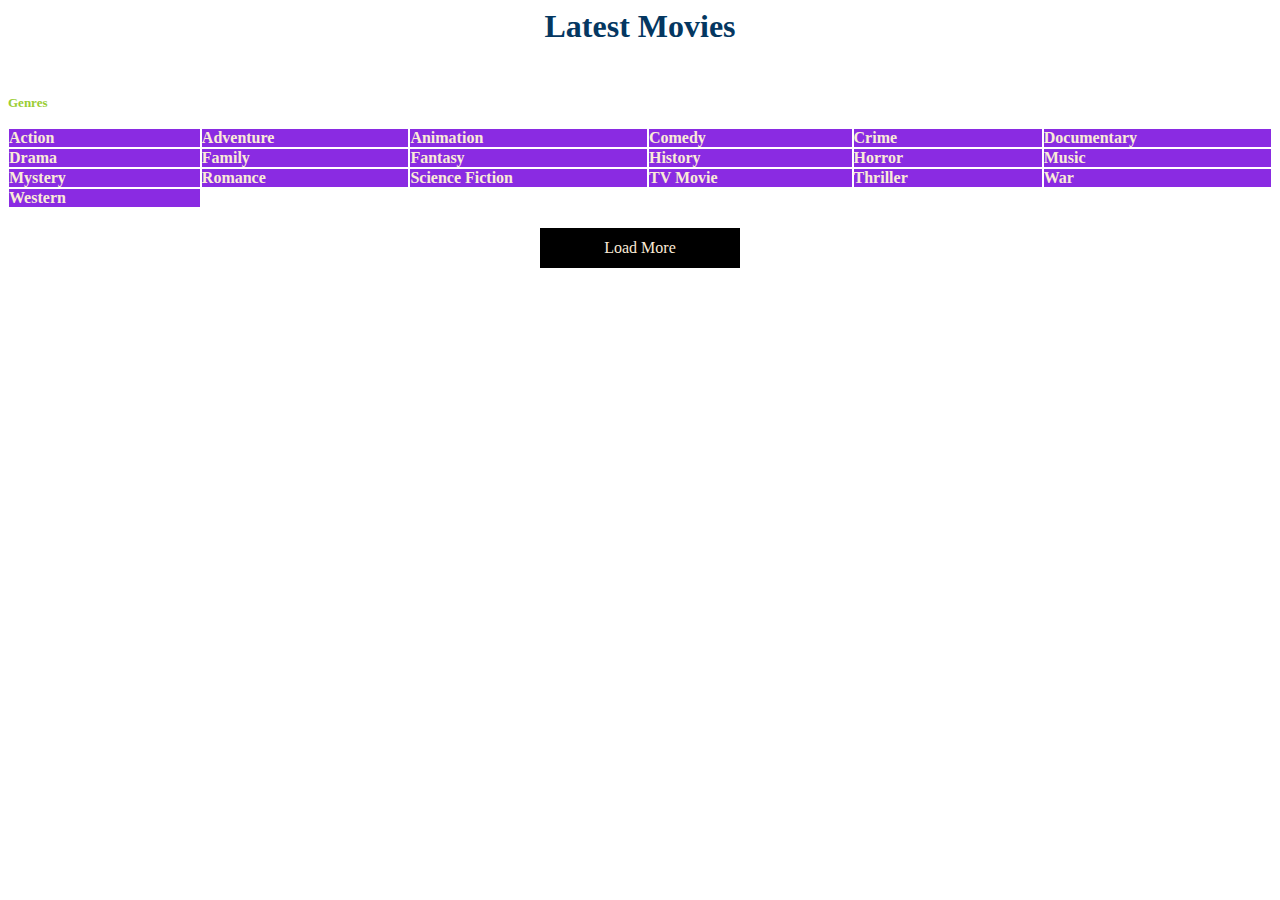
<file: Cyberlabs project/links/latestmovies.html>
<!DOCTYPE html>
<html lang="en">

<head>
    <meta charset="UTF-8">
    <meta name="viewport" content="width=device-width, initial-scale=1.0">
    <title>Latest Movies</title>
</head>
<link href="https://cdn.jsdelivr.net/npm/bootstrap@5.3.2/dist/css/bootstrap.min.css" rel="stylesheet"
    integrity="sha384-T3c6CoIi6uLrA9TneNEoa7RxnatzjcDSCmG1MXxSR1GAsXEV/Dwwykc2MPK8M2HN" crossorigin="anonymous">
<script src="https://cdn.jsdelivr.net/npm/bootstrap@5.3.2/dist/js/bootstrap.bundle.min.js"
    integrity="sha384-C6RzsynM9kWDrMNeT87bh95OGNyZPhcTNXj1NW7RuBCsyN/o0jlpcV8Qyq46cDfL"
    crossorigin="anonymous"></script>
<style>
    body {
        overflow-x: hidden;
    }

    .upcomingmoviescontainer {
        display: flex;
        justify-content: center;
        margin-bottom: 50px;
    }

    .upcomingmoviescontainer h2 {
        margin: 0;
        padding: 0;
        color: rgb(4, 55, 97);
        font-size: xx-large;
        font-weight: bold;
        font-family: Georgia, 'Times New Roman', Times, serif;
    }

    #upcomingmovieslist {
        margin: 0;
        padding: 0;
        display: grid;
        justify-content: space-between;
        grid-gap: 50px 10px;
        grid-template-columns: auto auto auto auto;
        height: inherit;
        width: 100vw;

    }

    .col-md-2-mb-2 {
        width: auto;
        display: flex;
        justify-content: space-between;
        font-size: larger;
        font-weight: bold;


    }

    .col-md-2-mb-2 .card {
        border: 3px solid beige;
        border-radius: 10px;
        box-shadow: 10px;
    }

    .card img {
        width: 280px;
    }

    /* .card-name {
        font-size: large;
        font-family: 'Franklin Gothic Medium', 'Arial Narrow', Arial, sans-serif;
    } */

    .card-body {
        max-height: 100%;
    }

    .card .card-body {
        background-color: rgb(4, 55, 97);
        color: white;
    }

    .card-modalcastdetails {
        display: flex;
        flex-direction: column;
        justify-content: center;
        align-items: center;

    }

    .card-castdetailsimage img {
        transform: translateX(100px);
        width: 30%;
        margin: 20px;
    }

    #modalopenbtn {
        cursor: pointer;
    }

    /* .card-body:hover .card-releasedate {
        background-color: #4192d8;
        font-style: italic;
        font-weight: bold;
        font-size: large;
        max-height: 100%;
        display: initial;
        transform: translateY(-100%);
        left: 0;
        animation: overview 0.3s linear;
    }

    @keyframes overview {
        0% {
            transform: translateY(-80%);
        }

        50% {
            transform: translateY(-90%);
        }

        100% {
            transform: translateY(-100%);
        }


    } */
    .card-title {
        font-weight: bold;
        font-family: 'Trebuchet MS', 'Lucida Sans Unicode', 'Lucida Grande', 'Lucida Sans', Arial, sans-serif;
    }

    .card-releasedate,
    .card-text {
        font-weight: lighter;
        font-size: medium;
    }

    .pagination {
        display: flex;
        margin: 10px 30px;
        align-items: center;
        justify-content: center;

    }

    .loadmore {
        background-color: black;
        color: antiquewhite;
        cursor: pointer;
        width: 200px;
        height: 40px;
        display: flex;
        align-items: center;
        justify-content: center;
    }

    .col-md-3-mb-3 {
        width: inherit;
        background-color: blueviolet;
        color: antiquewhite;
        font-weight: bold;
        margin: 1px;
        cursor: pointer;
    }

    .genreloadmore {
        background-color: black;
        color: antiquewhite;
        cursor: pointer;
        width: 200px;
        height: 40px;
        display: flex;
        align-items: center;
        justify-content: center;
    }

    .genrepagination {
        display: none;
        margin: 10px 30px;
        align-items: center;
        justify-content: center;

    }

    .filters {

        height: 300px;
        color: aliceblue;
    }

    .releaseyearfilter {
        display: flex;
        margin-top: 20px;
        /* transform: translateX(50px); */
    }

    .releaseyearfilter button {
        border-radius: 15px;
        color: yellowgreen;
        font-size: small;
    }

    .search-btn {
        width: 200px;
    }

    .genresfilter {
        margin-bottom: 10px;

        flex-direction: row;
        margin-top: 20px;
        /* transform: translateX(450px) translateY(-65px); */
    }

    .genresfilter #genres {
        border-radius: 15px;
        color: yellowgreen;
        font-size: small;
    }

    #genreslist {
        display: grid;
        grid-template-columns: auto auto auto auto auto auto;

    }

    .highlight {
        background-color: red;
    }

    .user-ratingbtn {
        margin-top: 15px;
        margin-left: 160px;
        background-color: cadetblue;
    }

    .user-ratinginputbar {

        justify-content: center;
        align-items: center;
        display: none;

    }

    .user-ratinginputbar select {
        margin-top: 10px;
    }

    #ratingsubmit-btn {
        margin-top: 10px;

        width: 55px;
        height: 30px;
    }

    .user-watchlistbtn {
        margin-top: 15px;
        margin-left: 45px;
        background-color: cadetblue;


    }
    @media screen and (max-width:600px) {
        #upcomingmovieslist {
            display: grid;
            grid-template-columns: auto auto;
            justify-content: inherit;
            grid-gap: 0px;
            height: inherit;
            
        }

        .card {
            width: 130px;

        }

        .col-md-2-mb-2 #modalopenbtn img{
            width: 190px;
            display: flex;
            justify-content: flex-start;
            align-items: flex-start;
        }

        .card-body {
            width: 190px;
        }

        .card-rating {
            transform: translateY(-10vw);
        }

        .user-ratingbtn {
            transform: translateX(-9vh);
        }
        .user-watchlistbtn {
            transform: translateX(-3vh);
        }
        
        #genreslist {
            display: grid;
            grid-template-columns: auto auto auto auto auto ;
    
        }
    }
</style>

<body>
    <div class="upcomingmovies">
        <div class="upcomingmoviescontainer">
            <h2>Latest Movies</h2>
        </div>
        <div class="genresfilter">
            <div id="genres">
                <h4>Genres</h4>
                </button>
            </div>
            <div id="genreslist">

            </div>
        </div>
        <div id="upcomingmovieslist">

        </div>
    </div>

    <div class="pagination">
        <div class="loadmore" id="loadmore">Load More</div>
    </div>
    <div class="genrepagination">
        <div class="genreloadmore" id="genreloadmore">Load more</div>
    </div>


</body>
<script>
    let userid = localStorage.getItem("id");
    console.log(userid);
    var genreloadmore = document.querySelector(".genrepagination");
    const API_KEY = 'api_key=92b02f3c7b0e895f6fcff7dcb83fcaf4';
    const BASE_URL = 'https://api.themoviedb.org/3';
    const IMG_URL = "https://image.tmdb.org/t/p/w500";
    const URL = BASE_URL + "/movie/upcoming?" + API_KEY + "&page=" + Math.floor(Math.random() * 5 + 1);
    console.log(URL);
    const load = document.getElementById("loadmore");
    let modalCounter = 0;
    async function getmovielist(url) {
        let response = await fetch(url);
        let data = await response.json();
        console.log(data.results);
        if (data.results.length == 0) {
            document.getElementById("genreloadmore").style.visibility = "hidden";
        }
        else {
            document.getElementById("genreloadmore").style.visibility = "visible";
            var page = data.page;
            console.log(page);
            data.results.forEach(element => {
                modalCounter++;
                const cast_URL = `https://api.themoviedb.org/3/movie/${element.id}/credits?api_key=92b02f3c7b0e895f6fcff7dcb83fcaf4`;
                // const PERSONAL_URL = BASE_URL + `/person/${element.id}?` + API_KEY;
                //  async function moviedatalist(){
                //     let response = await fetch(PERSONAL_URL);
                //     let data2 = await response.json();
                //     console.log(data2);
                //     console.log(data2["birthday"]);
                var cardElement = document.createElement('div');
                cardElement.className = 'col-md-2-mb-2';
                cardElement.innerHTML = `
                <div class="card">
                    <div id="modalopenbtn" data-bs-toggle="modal" data-bs-target="#modal${modalCounter}">
                  <img src="${IMG_URL + element.poster_path}" class="card-img-top" alt="Card Image">
                  </button>  
                  <div class="card-body">
                    <h5 class="card-title">${element.title}</h5>
                    <h8 class="card-releasedate">Released On:${element.release_date}</h8>  
                              
                    <button type="button" id="${userid+element.title}watchlist" class="user-watchlistbtn">Add to Watchlist</button>  
           <button type="button" id="${userid+element.title}rating" class="user-ratingbtn">Add Rating</button>
           <div class="user-ratinginputbar" id="${userid+element.title}ratinginput">
           <select class="rating-input" id="${element.id}">
           <option disabled selected value="select">Enter Rating</option>
           <option value="1">1</option>
           <option value="2">2</option>
           <option value="3">3</option>
           <option value="4">4</option>
           <option value="5">5</option>
           <option value="6">6</option>
           <option value="7">7</option>
           <option value="8">8</option>
           <option value="9">9</option>
           <option value="10">10</option>
       </select>
           <button id="submit-btn${element.id}" class="btn btn-success">Enter</button>
           </div> 
           <div id="ratingresult${element.id}"></div>
                    </div>
                </div> `;
                document.getElementById("upcomingmovieslist").appendChild(cardElement);
                document.getElementById(`${userid+element.title}watchlist`).addEventListener("click", () => {
                    document.getElementById(`${userid+element.title}watchlist`).style.backgroundColor = 'green';
                    document.getElementById(`${userid+element.title}watchlist`).style.color = 'white';
                    document.getElementById(`${userid+element.title}watchlist`).innerText = 'Added to Watchlist';
                    localStorage.setItem(`${userid+element.title}-watchlist`, `${element.id}`);

                })
                if (parseInt(`${element.id}`) == parseInt(localStorage.getItem(`${userid+element.title}-watchlist`))) {
                    document.getElementById(`${userid+element.title}watchlist`).style.backgroundColor = 'green';
                    document.getElementById(`${userid+element.title}watchlist`).style.color = 'white';
                    document.getElementById(`${userid+element.title}watchlist`).innerText = 'Added to Watchlist';

                }


                document.getElementById(`${userid+element.title}rating`).addEventListener("click", () => {
                    console.log(`clicked ${element.title}`);
                    document.getElementById(`submit-btn${element.id}`).addEventListener("click", () => {
                        var storedRating = document.getElementById(`${element.id}`).value;
                        if (storedRating !== null & storedRating !== "select") {
                            console.log(storedRating);
                            localStorage.setItem(`${userid+element.title}-rating`, storedRating);
                            localStorage.setItem(`${userid+element.title}-ratingid`, `${element.id}`);
                            document.getElementById(`${userid+element.title}ratinginput`).style.display = "none";
                            document.getElementById(`${userid+element.title}rating`).style.width = '100px';
                            document.getElementById(`${userid+element.title}rating`).innerText = "Change Rating";
                          

                        }
                    })

                    document.getElementById(`${userid+element.title}ratinginput`).style.display = 'flex';
                })

                document.getElementById(`${userid+element.title}rating`).innerText = "Change Rating";
                const modal = document.createElement("div");
                modal.classList.add("modal", "fade");
                modal.id = `modal${modalCounter}`;
                modal.tabIndex = "-1";
                modal.role = "dialog";
                modal.setAttribute("aria-labelledby", `modal${modalCounter}Label`);
                modal.setAttribute("aria-hidden", "&true");
                modal.innerHTML = `
      <div class="modal-dialog" >
        <div class="modal-content">
          <div class="modal-header">
            <h5 class="modal-title" id="modal${modalCounter}Label">${element.title}</h5>
            
          </div>
          <div class="modal-body" id="modal${element.title}Label">     
            <img src="${IMG_URL + element.poster_path}" class="img-fluid" alt="Modal Image">
            
            
            <h8 class="card-modalreleasedate">Released On:${element.release_date}</h8> 
            <h5 class="card-modaltext">${element.overview}</h5>
            <h3>Cast Details:</h3>
          </div>
          <div class="modal-footer">
            <button type="button" class="btn btn-danger" data-bs-dismiss="modal">Close</button>
          </div>
        </div>
      </div>
    `;

                // Append modal to the body
                document.body.appendChild(modal);
                async function castdata() {
                    let response2 = await fetch(cast_URL);
                    let data2 = await response2.json();
                    console.log(data2.cast);
                    data2.cast.forEach(elem => {
                        var CastElement = document.createElement("div");
                        CastElement.classList = "card-modalcastdetails";
                        CastElement.innerHTML = `
          <div class="card">
          <div class="card-castdetailsimage">
          <img src="${IMG_URL + elem.profile_path}" class="img-fluid" alt="Modal Image">
          </div>
          <h6 class="card-castdetailstext"><b>${elem.name}</b> as ${elem.character}</h6> 
         </div>
           `
                        document.getElementById(`modal${element.title}Label`).appendChild(CastElement);

                    })
                }
                castdata()
            })
            load.addEventListener("click", () => {
                page += Math.floor(Math.random() * 5 + 1);
                let url = BASE_URL + "/movie/upcoming?" + API_KEY + "&page=" + `${page}`
                getmovielist(url);
                console.log(page);
            })
        }
    }
    getmovielist(URL)
    const genres = [
        {
            "id": 28,
            "name": "Action"
        },
        {
            "id": 12,
            "name": "Adventure"
        },
        {
            "id": 16,
            "name": "Animation"
        },
        {
            "id": 35,
            "name": "Comedy"
        },
        {
            "id": 80,
            "name": "Crime"
        },
        {
            "id": 99,
            "name": "Documentary"
        },
        {
            "id": 18,
            "name": "Drama"
        },
        {
            "id": 10751,
            "name": "Family"
        },
        {
            "id": 14,
            "name": "Fantasy"
        },
        {
            "id": 36,
            "name": "History"
        },
        {
            "id": 27,
            "name": "Horror"
        },
        {
            "id": 10402,
            "name": "Music"
        },
        {
            "id": 9648,
            "name": "Mystery"
        },
        {
            "id": 10749,
            "name": "Romance"
        },
        {
            "id": 878,
            "name": "Science Fiction"
        },
        {
            "id": 10770,
            "name": "TV Movie"
        },
        {
            "id": 53,
            "name": "Thriller"
        },
        {
            "id": 10752,
            "name": "War"
        },
        {
            "id": 37,
            "name": "Western"
        }

    ]
    var selectedGenre = []
    genres.forEach(genre => {
        var cardElement = document.createElement("div");
        cardElement.className = "col-md-3-mb-3";
        cardElement.id = genre.id;
        cardElement.innerText = genre.name;
        document.getElementById("genreslist").appendChild(cardElement);


        cardElement.addEventListener("click", () => {
            if (selectedGenre.length == 0) {
                selectedGenre.push(genre.id);
            }
            else {
                if (selectedGenre.includes(genre.id)) {
                    selectedGenre.forEach((id, idx) => {
                        if (id == genre.id) {
                            selectedGenre.splice(idx, 1);
                        }
                    })
                }
                else {
                    selectedGenre.push(genre.id);
                }
            }
            console.log(selectedGenre);
            const GENRE_URL = BASE_URL + "/discover/movie?sort_by=popularity.desc&" + "with_genres=" + encodeURI(selectedGenre.join(",")) + "&" + API_KEY + "&" + "page=1";
            highlight()
            console.log(GENRE_URL);
            console.log(selectedGenre);
            var cardmovies = document.getElementsByClassName("col-md-2-mb-2");
            var Arr = Array.from(cardmovies);
            Arr.forEach(function (container) {
                container.remove();
            })
            let page = GENRE_URL.split("&page=");
            let a = page[0];
            let b = parseInt(page[1]);
            console.log(a);
            console.log(b);
            getmovielist(GENRE_URL);
            document.querySelector(".pagination").remove("loadmore");
            document.querySelector(".genrepagination").style.display = "flex";
            //  document.querySelector(".pagination").classList.add("loadmore");
            genreloadmore.addEventListener("click", () => {
                b += 1;
                let Url = a + "&page=" + b;
                console.log(Url)
                getmovielist(Url);
                console.log(page);
            })

        })
        document.getElementById("genreslist").appendChild(cardElement);
    });
    function highlight() {
        const tags = document.querySelectorAll(".col-md-3-mb-3");
        tags.forEach(tag => {
            tag.classList.remove("highlight");
        })
        if (selectedGenre.length != 0) {
            selectedGenre.forEach(id => {
                const highlightedtag = document.getElementById(id);
                highlightedtag.classList.add("highlight");
            })
        }
    }
</script>

</html>
</file>
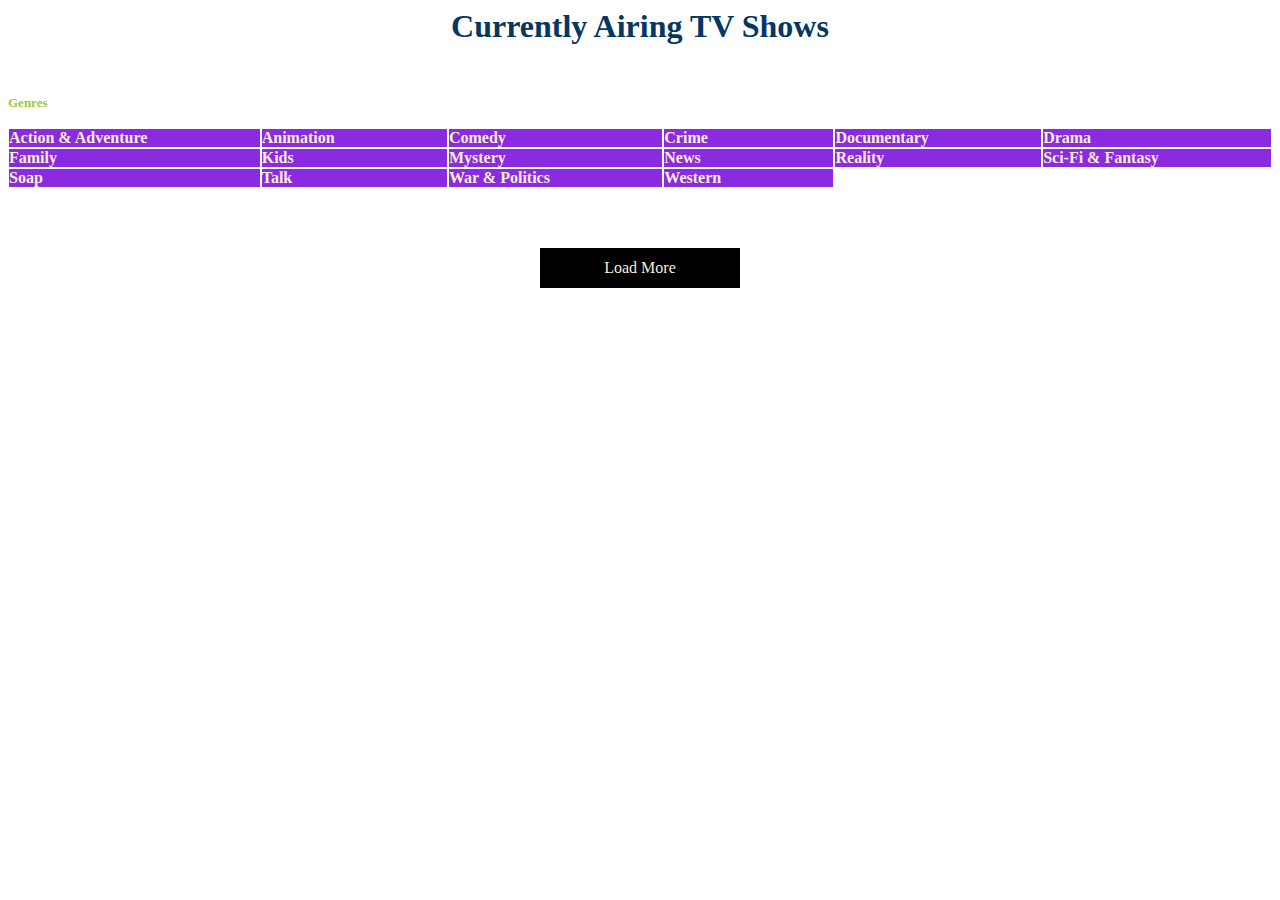
<file: Cyberlabs project/links/latesttvshows.html>
<!DOCTYPE html>
<html lang="en">

<head>
    <meta charset="UTF-8">
    <meta name="viewport" content="width=device-width, initial-scale=1.0">
    <title>Currently Airing TV Shows</title>
</head>
<link href="https://cdn.jsdelivr.net/npm/bootstrap@5.3.2/dist/css/bootstrap.min.css" rel="stylesheet"
    integrity="sha384-T3c6CoIi6uLrA9TneNEoa7RxnatzjcDSCmG1MXxSR1GAsXEV/Dwwykc2MPK8M2HN" crossorigin="anonymous">
<script src="https://cdn.jsdelivr.net/npm/bootstrap@5.3.2/dist/js/bootstrap.bundle.min.js"
    integrity="sha384-C6RzsynM9kWDrMNeT87bh95OGNyZPhcTNXj1NW7RuBCsyN/o0jlpcV8Qyq46cDfL"
    crossorigin="anonymous"></script>
<style>
    body {
        overflow-x: hidden;
    }

    .latesttvshowscontainer {
        display: flex;
        justify-content: center;
        margin-bottom: 50px;
    }

    .latesttvshowscontainer h2 {
        margin: 0;
        padding: 0;
        color: rgb(4, 55, 97);
        font-size: xx-large;
        font-weight: bold;
        font-family: Georgia, 'Times New Roman', Times, serif;
    }

    #latesttvshowslist {
        margin: 0;
        padding: 0;
        display: grid;
        justify-content: space-between;
        grid-gap: 50px 10px;
        grid-template-columns: auto auto auto auto;
        height: inherit;
        width: 100vw;

    }

    .col-md-2-mb-2 {
        width: auto;
        display: flex;
        justify-content: space-between;
        font-size: larger;
        font-weight: bold;


    }

    .col-md-2-mb-2 .card {
        border: 3px solid beige;
        border-radius: 10px;
        box-shadow: 10px;
    }

    .card img {
        width: 280px;
    }

    .card-name {
        font-size: large;
        font-family: 'Franklin Gothic Medium', 'Arial Narrow', Arial, sans-serif;
    }

    .card-bodydetails {
        max-height: 100%;
        transform: translateY(0%);
        display: none;
        position: absolute;
        margin-top: 20px;
    }

    .card {
        background-color: rgb(4, 55, 97);
        color: white;
    }

    /* .card-body:hover .card-releasedate {
        background-color: #4192d8;
        font-style: italic;
        font-weight: bold;
        font-size: large;
        max-height: 100%;
        display: initial;
        transform: translateY(-100%);
        left: 0;
        animation: overview 0.3s linear;
    }

    @keyframes overview {
        0% {
            transform: translateY(-80%);
        }

        50% {
            transform: translateY(-90%);
        }

        100% {
            transform: translateY(-100%);
        }


    } */
    .card-modalcastdetails {
        display: flex;
        flex-direction: column;
        justify-content: center;
        align-items: center;

    }

    .card-castdetailsimage img {
        transform: translateX(100px);
        width: 30%;
        margin: 20px;
    }

    .card-title {
        font-weight: bold;
        font-family: 'Trebuchet MS', 'Lucida Sans Unicode', 'Lucida Grande', 'Lucida Sans', Arial, sans-serif;
    }

    .card-releasedate,
    .card-text {
        font-weight: lighter;
        font-size: medium;
    }

    .pagination {
        display: flex;
        margin: 10px 30px;
        align-items: center;
        justify-content: center;

    }

    .loadmore {
        background-color: black;
        color: antiquewhite;
        cursor: pointer;
        width: 200px;
        height: 40px;
        display: flex;
        align-items: center;
        justify-content: center;

    }

    .col-md-3-mb-3 {
        width: inherit;
        background-color: blueviolet;
        color: antiquewhite;
        font-weight: bold;
        margin: 1px;
        cursor: pointer;
    }

    .genreloadmore {
        background-color: black;
        color: antiquewhite;
        cursor: pointer;
        width: 200px;
        height: 40px;
        display: flex;
        align-items: center;
        justify-content: center;
    }

    .genrepagination {
        display: none;
        margin: 10px 30px;
        align-items: center;
        justify-content: center;

    }

    .filters {

        height: 300px;
        color: aliceblue;
    }

    .releaseyearfilter {
        display: flex;
        margin-top: 20px;
        /* transform: translateX(50px); */
    }

    .releaseyearfilter button {
        border-radius: 15px;
        color: yellowgreen;
        font-size: small;
    }

    .search-btn {
        width: 200px;
    }

    .genresfilter {
        flex-direction: row;
        margin-bottom: 50px;
        margin-top: 20px;
        /* transform: translateX(450px) translateY(-65px); */
    }

    .genresfilter #genres {
        border-radius: 15px;
        color: yellowgreen;
        font-size: small;
    }

    #genreslist {
        display: grid;
        grid-template-columns: auto auto auto auto auto auto;

    }

    .highlight {
        background-color: red;
    }

    .user-ratingbtn {
        margin-top: 15px;
        margin-left: 160px;
        background-color: cadetblue;
    }

    .user-ratinginputbar {

        justify-content: center;
        align-items: center;
        display: none;

    }

    .user-ratinginputbar select {
        margin-top: 10px;
    }

    #ratingsubmit-btn {
        margin-top: 10px;

        width: 55px;
        height: 30px;
    }

    .user-watchlistbtn {
        margin-top: 15px;
        margin-left: 45px;
        background-color: cadetblue;


    }

    #modalopenbtn {
        cursor: pointer;
    }

    @media screen and (max-width:600px) {
        #latesttvshowslist {
            display: grid;
            grid-template-columns: auto auto;
            justify-content: inherit;
            grid-gap: 0px;
            height: inherit;

        }

        .card {
            width: 195px;

        }

        .col-md-2-mb-2 #modalopenbtn img {
            width: 190px;
            display: flex;
            justify-content: flex-start;
            align-items: flex-start;
        }

        .card-body{
            width: 190px;
        }

        .card-rating {
            transform: translateY(-10vw);
        }

        .user-ratingbtn {
            transform: translateX(-9vh);
        }

        .user-watchlistbtn {
            transform: translateX(-3vh);
        }

        #genreslist {
            display: grid;
            grid-template-columns: auto auto auto auto auto;

        }
    }
</style>

<body>
    <div class="latesttvshows">
        <div class="latesttvshowscontainer">
            <h2>Currently Airing TV Shows</h2>
        </div>
        <div class="genresfilter">
            <div id="genres">
                <h4>Genres</h4>
                </button>
            </div>
            <div id="genreslist">

            </div>
        </div>
        <div id="latesttvshowslist">

        </div>
    </div>
    <div class="pagination">
        <div class="loadmore" id="loadmore">Load More</div>
    </div>
    <div class="genrepagination">
        <div class="genreloadmore" id="genreloadmore">Load more</div>
    </div>

</body>
<script>
    let userid = localStorage.getItem("id");
    console.log(userid);
    var genreloadmore = document.querySelector(".genrepagination");
    let modalCounter = 0;
    const API_KEY = 'api_key=92b02f3c7b0e895f6fcff7dcb83fcaf4';
    const BASE_URL = 'https://api.themoviedb.org/3';
    const IMG_URL = "https://image.tmdb.org/t/p/w500";
    const URL = BASE_URL + "/tv/on_the_air?" + API_KEY + "&page=" + Math.floor(Math.random() * 5 + 1);
    console.log(URL);
    const load = document.getElementById("loadmore");
    async function getmovielist(url) {
        let response = await fetch(url);
        let data = await response.json();
        console.log(data.results);
        if (data.results.length == 0) {
            document.getElementById("genreloadmore").style.visibility = "hidden";
        }
        else {
            document.getElementById("genreloadmore").style.visibility = "visible";
            var page = data.page;
            console.log(page);
            data.results.forEach(element => {
                const casttv_URL = `https://api.themoviedb.org/3/tv/${element.id}/credits?api_key=92b02f3c7b0e895f6fcff7dcb83fcaf4`;
                modalCounter++;
                // const PERSONAL_URL = BASE_URL + `/person/${element.id}?` + API_KEY;
                //  async function moviedatalist(){
                //     let response = await fetch(PERSONAL_URL);
                //     let data2 = await response.json();
                //     console.log(data2);
                //     console.log(data2["birthday"]);
                var cardElement = document.createElement('div');
                cardElement.className = 'col-md-2-mb-2';
                cardElement.innerHTML = `
                <div class="card">
                    <div id="modalopenbtn" data-bs-toggle="modal" data-bs-target="#modal${modalCounter}">
                  <img src="${IMG_URL + element.poster_path}" class="card-img-top" alt="Card Image">
                  </div>
                 <div class="card-body">
                     <h5 class="card-title">${element.name}</h5>
                     <h8 class="card-releasedate">First Episode:${element.first_air_date}</h8>  
           
           <button type="button" id="${userid + element.original_name}watchlist" class="user-watchlistbtn">Add to Watchlist</button> 
           <button type="button" id="${userid + element.original_name}rating" class="user-ratingbtn">Add Rating</button>
           <div class="user-ratinginputbar" id="${userid + element.original_name}ratinginput">
           <select class="rating-input" id="${element.id}">
           <option disabled selected value="select">Enter Rating</option>
           <option value="1">1</option>
           <option value="2">2</option>
           <option value="3">3</option>
           <option value="4">4</option>
           <option value="5">5</option>
           <option value="6">6</option>
           <option value="7">7</option>
           <option value="8">8</option>
           <option value="9">9</option>
           <option value="10">10</option>
       </select>
           <button id="submit-btn${element.id}" class="btn btn-success">Enter</button>
           </div> 
           <div id="ratingresult${element.id}"></div>
           
                 </div>
                </div> `;
                document.getElementById("latesttvshowslist").appendChild(cardElement);
                document.getElementById(`${userid + element.original_name}watchlist`).addEventListener("click", () => {
                    document.getElementById(`${userid + element.original_name}watchlist`).style.backgroundColor = 'green';
                    document.getElementById(`${userid + element.original_name}watchlist`).style.color = 'white';
                    document.getElementById(`${userid + element.original_name}watchlist`).innerText = 'Added to Watchlist';
                    localStorage.setItem(`${userid + element.original_name}-tvwatchlist`, `${element.id}`);

                })
                if (parseInt(`${element.id}`) == parseInt(localStorage.getItem(`${userid + element.original_name}-tvwatchlist`))) {
                    document.getElementById(`${userid + element.original_name}watchlist`).style.backgroundColor = 'green';
                    document.getElementById(`${userid + element.original_name}watchlist`).style.color = 'white';
                    document.getElementById(`${userid + element.original_name}watchlist`).innerText = 'Added to Watchlist';

                }
                document.getElementById(`${userid + element.original_name}rating`).addEventListener("click", () => {
                    console.log(`clicked ${element.original_name}`);
                    document.getElementById(`submit-btn${element.id}`).addEventListener("click", () => {
                        var storedRating = document.getElementById(`${element.id}`).value;
                        if (storedRating !== null & storedRating !== "select") {
                            console.log(storedRating);
                            localStorage.setItem(`${userid + element.original_name}-rating`, storedRating);
                            localStorage.setItem(`${userid + element.original_name}-ratingid`, `${element.id}`);
                            document.getElementById(`${userid + element.original_name}ratinginput`).style.display = "none";
                            document.getElementById(`${userid + element.original_name}rating`).style.width = '100px';
                            document.getElementById(`${userid + element.original_name}rating`).innerText = "Change Rating";


                        }
                    })
                    document.getElementById(`${userid + element.original_name}ratinginput`).style.display = 'flex';
                })
                document.getElementById(`${userid + element.original_name}rating`).innerText = "Change Rating";
                const modal = document.createElement("div");
                modal.classList.add("modal", "fade");
                modal.id = `modal${modalCounter}`;
                modal.tabIndex = "-1";
                modal.role = "dialog";
                modal.setAttribute("aria-labelledby", `modal${modalCounter}Label`);
                modal.setAttribute("aria-hidden", "&true");
                modal.innerHTML = `
      <div class="modal-dialog" >
        <div class="modal-content">
          <div class="modal-header">
            <h5 class="modal-title" id="modal${modalCounter}Label">${element.original_name}</h5>
          </div>
          <div class="modal-body" id="modal${element.original_name}Label">     
            <img src="${IMG_URL + element.poster_path}" class="img-fluid" alt="Modal Image">
            <h8 class="card-modalreleasedate">First Episode:${element.first_air_date}</h8> 
            <h5 class="card-modaltext">${element.overview}</h5>

          </div>
          <div class="modal-footer">
            <button type="button" class="btn btn-danger" data-bs-dismiss="modal">Close</button>
          </div>
        </div>
      </div>
    `;

                // Append modal to the body
                document.body.appendChild(modal);
                async function casttvdata() {
                    let response2 = await fetch(casttv_URL);
                    let data2 = await response2.json();
                    // console.log(data2.cast);
                    data2.cast.forEach(elem => {
                        var CastElement = document.createElement("div");
                        CastElement.classList = "card-modalcastdetails";
                        CastElement.innerHTML = `
          <div class="card-cast">
          <div class="card-castdetailsimage">
          <img src="${elem.profile_path ? IMG_URL + elem.profile_path : "../photos/No photo.jpg"}" class="img-fluid" alt="Modal Image">
          </div>
          <h6 class="card-castdetailstext"><b>${elem.name}</b> as ${elem.character}</h6> 
         </div>
           `
                        document.getElementById(`modal${element.original_name}Label`).appendChild(CastElement);

                    })

                }

                casttvdata()
            })
            load.addEventListener("click", () => {
                page += Math.floor(Math.random() * 5 + 1);
                let url = BASE_URL + "/tv/on_the_air?" + API_KEY + "&page=" + `${page}`
                getmovielist(url);
                console.log(page);
            })
        }
    }
    getmovielist(URL)
    const genres = [
        {
            "id": 10759,
            "name": "Action & Adventure"
        },
        {
            "id": 16,
            "name": "Animation"
        },
        {
            "id": 35,
            "name": "Comedy"
        },
        {
            "id": 80,
            "name": "Crime"
        },
        {
            "id": 99,
            "name": "Documentary"
        },
        {
            "id": 18,
            "name": "Drama"
        },
        {
            "id": 10751,
            "name": "Family"
        },
        {
            "id": 10762,
            "name": "Kids"
        },
        {
            "id": 9648,
            "name": "Mystery"
        },
        {
            "id": 10763,
            "name": "News"
        },
        {
            "id": 10764,
            "name": "Reality"
        },
        {
            "id": 10765,
            "name": "Sci-Fi & Fantasy"
        },
        {
            "id": 10766,
            "name": "Soap"
        },
        {
            "id": 10767,
            "name": "Talk"
        },
        {
            "id": 10768,
            "name": "War & Politics"
        },
        {
            "id": 37,
            "name": "Western"
        }
    ]
    var selectedGenre = []
    genres.forEach(genre => {
        var cardElement = document.createElement("div");
        cardElement.className = "col-md-3-mb-3";
        cardElement.id = genre.id;
        cardElement.innerText = genre.name;
        document.getElementById("genreslist").appendChild(cardElement);


        cardElement.addEventListener("click", () => {
            if (selectedGenre.length == 0) {
                selectedGenre.push(genre.id);
            }
            else {
                if (selectedGenre.includes(genre.id)) {
                    selectedGenre.forEach((id, idx) => {
                        if (id == genre.id) {
                            selectedGenre.splice(idx, 1);
                        }
                    })
                }
                else {
                    selectedGenre.push(genre.id);
                }
            }
            console.log(selectedGenre);
            const GENRE_URL = BASE_URL + "/discover/tv?sort_by=popularity.desc&" + "with_genres=" + encodeURI(selectedGenre.join(",")) + "&" + API_KEY + "&" + "page=1";
            highlight()
            console.log(GENRE_URL);
            console.log(selectedGenre);
            var cardmovies = document.getElementsByClassName("col-md-2-mb-2");
            var Arr = Array.from(cardmovies);
            Arr.forEach(function (container) {
                container.remove();
            })
            let page = GENRE_URL.split("&page=");
            let a = page[0];
            let b = parseInt(page[1]);
            console.log(a);
            console.log(b);
            getmovielist(GENRE_URL);
            document.querySelector(".pagination").remove("loadmore");
            document.querySelector(".genrepagination").style.display = "flex";
            //  document.querySelector(".pagination").classList.add("loadmore");
            genreloadmore.addEventListener("click", () => {
                b += 1;
                let Url = a + "&page=" + b;
                console.log(Url)
                getmovielist(Url);
                console.log(page);
            })

        })
        document.getElementById("genreslist").appendChild(cardElement);
    });
    function highlight() {
        const tags = document.querySelectorAll(".col-md-3-mb-3");
        tags.forEach(tag => {
            tag.classList.remove("highlight");
        })
        if (selectedGenre.length != 0) {
            selectedGenre.forEach(id => {
                const highlightedtag = document.getElementById(id);
                highlightedtag.classList.add("highlight");
            })
        }
    }

</script>

</html>
</file>
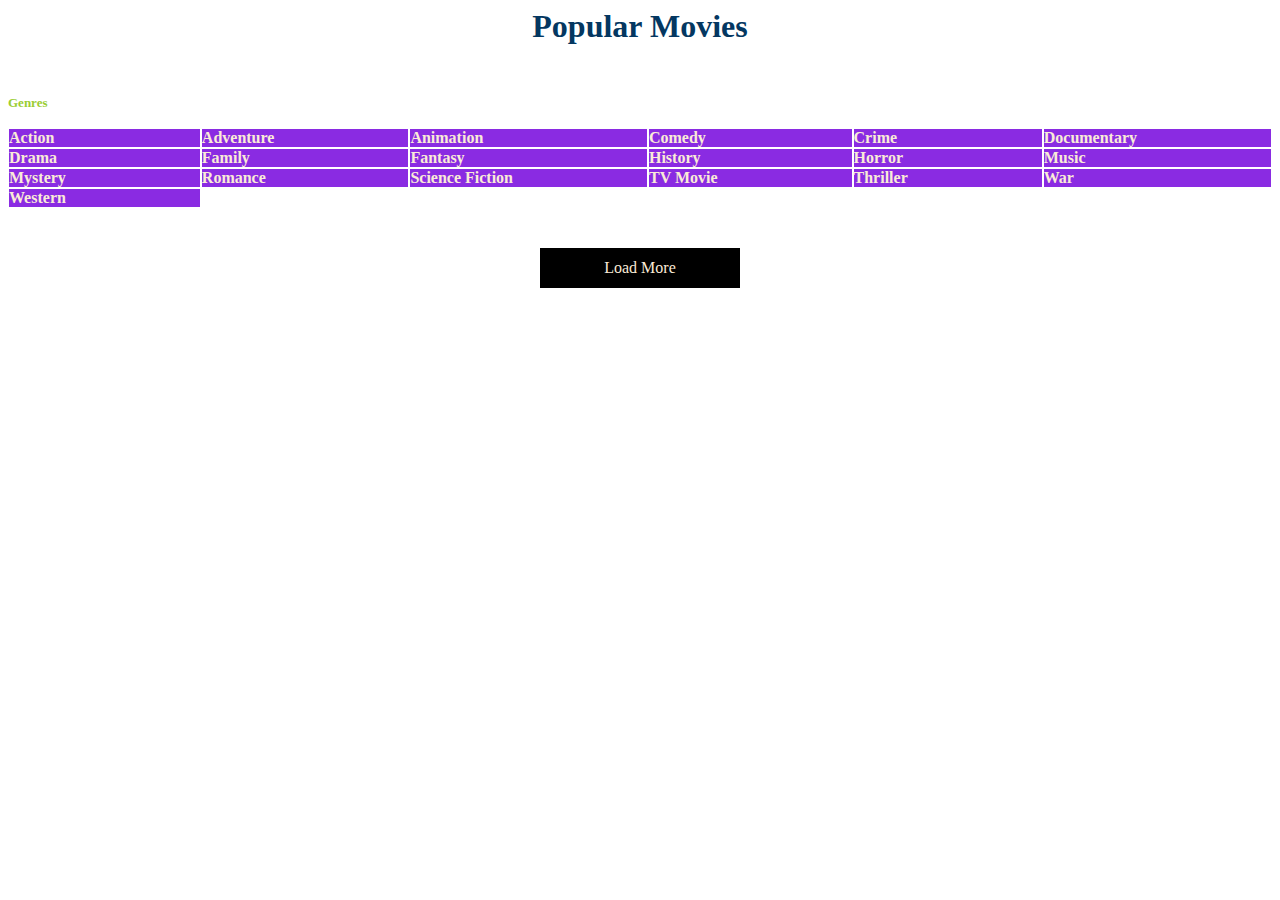
<file: Cyberlabs project/links/popularmovies.html>
<!DOCTYPE html>
<html lang="en">

<head>
    <meta charset="UTF-8">
    <meta name="viewport" content="width=device-width, initial-scale=1.0">
    <title>Popular Movies</title>
</head>
<link href="https://cdn.jsdelivr.net/npm/bootstrap@5.3.2/dist/css/bootstrap.min.css" rel="stylesheet"
    integrity="sha384-T3c6CoIi6uLrA9TneNEoa7RxnatzjcDSCmG1MXxSR1GAsXEV/Dwwykc2MPK8M2HN" crossorigin="anonymous">
<script src="https://cdn.jsdelivr.net/npm/bootstrap@5.3.2/dist/js/bootstrap.bundle.min.js"
    integrity="sha384-C6RzsynM9kWDrMNeT87bh95OGNyZPhcTNXj1NW7RuBCsyN/o0jlpcV8Qyq46cDfL"
    crossorigin="anonymous"></script>
<style>
    .user-ratingbtn {
        margin-top: 15px;
        margin-left: 160px;
        background-color: cadetblue;
    }

    .user-ratinginputbar {

        justify-content: center;
        align-items: center;
        display: none;

    }

    .user-ratinginputbar select {
        margin-top: 10px;
    }

    #ratingsubmit-btn {
        margin-top: 10px;

        width: 55px;
        height: 30px;
    }

    .user-watchlistbtn {
        margin-top: 15px;
        margin-left: 45px;
        background-color: cadetblue;
    }

    body {

        overflow-x: hidden;
    }

    .popularmoviescontainer {
        display: flex;
        justify-content: center;
        margin-bottom: 50px;
    }

    .popularmoviescontainer h2 {
        margin: 0;
        padding: 0;
        color: rgb(4, 55, 97);
        font-size: xx-large;
        font-weight: bold;
        font-family: Georgia, 'Times New Roman', Times, serif;
    }

    #popularmovieslist {
        display: grid;
        justify-content: space-between;
        grid-gap: 50px 10px;
        grid-template-columns: auto auto auto auto;
        height: inherit;
        width: 100vw;

    }

    .col-md-2-mb-2 {
        width: auto;
        display: flex;
        justify-content: space-between;
        font-size: larger;
        font-weight: bold;
        margin-top: 100px;

    }

    .col-md-2-mb-2 .card {
        border: 3px solid beige;
        border-radius: 10px;
        box-shadow: 10px;
    }

    .card img {
        width: 280px;
    }

    .card-name {
        font-size: large;
        font-family: 'Franklin Gothic Medium', 'Arial Narrow', Arial, sans-serif;
    }

    .card-bodydetails {
        max-height: 100%;
        transform: translateY(0%);
        display: none;
        position: absolute;
        margin-top: 20px;
    }

    .card .card-body {
        background-color: rgb(4, 55, 97);
        color: white;
    }
    .card-modalcastdetails {
        display: flex;
        flex-direction: column;
        justify-content: center;
        align-items: center;

    }

    .card-castdetailsimage img {
        transform: translateX(100px);
        width: 30%;
        margin: 20px;
    }

    .card-title {
        font-weight: bold;
        font-family: 'Trebuchet MS', 'Lucida Sans Unicode', 'Lucida Grande', 'Lucida Sans', Arial, sans-serif;
    }

    .card-releasedate,
    .card-text {
        font-weight: lighter;
        font-size: medium;
    }

    .pagination {
        display: flex;
        margin: 10px 30px;
        align-items: center;
        justify-content: center;

    }

    .genrepagination {
        display: none;
        margin: 10px 30px;
        align-items: center;
        justify-content: center;

    }

    .genreloadmore {
        background-color: black;
        color: antiquewhite;
        cursor: pointer;
        width: 200px;
        height: 40px;
        display: flex;
        align-items: center;
        justify-content: center;
    }

    .loadmore {
        background-color: black;
        color: antiquewhite;
        cursor: pointer;
        width: 200px;
        height: 40px;
        display: flex;
        align-items: center;
        justify-content: center;
    }

    .filters {

        height: 300px;
        color: aliceblue;
    }

    .releaseyearfilter {
        display: flex;
        margin-top: 20px;
        /* transform: translateX(50px); */
    }

    .releaseyearfilter button {
        border-radius: 15px;
        color: yellowgreen;
        font-size: small;
    }

    .search-btn {
        width: 200px;
    }

    .genresfilter {
        margin-bottom: 30px;

        flex-direction: row;
        margin-top: 20px;
        /* transform: translateX(450px) translateY(-65px); */
    }

    .genresfilter #genres {
        border-radius: 15px;
        color: yellowgreen;
        font-size: small;
    }

    #genreslist {
        display: grid;
        grid-template-columns: auto auto auto auto auto auto;

    }

    .col-md-3-mb-3 {
        width: inherit;
        background-color: blueviolet;
        color: antiquewhite;
        font-weight: bold;
        margin: 1px;
        cursor: pointer;
    }

    .highlight {
        background-color: red;
    }

    #modalopenbtn {
        cursor: pointer;
    }

    @media screen and (max-width:600px) {
        #popularmovieslist {
            display: grid;
            grid-template-columns: auto auto;
            justify-content: inherit;
            grid-gap: 0px;
            height: inherit;
            
        }

        .card {
            width: 130px;

        }

        .col-md-2-mb-2 #modalopenbtn img{
            width: 190px;
            display: flex;
            justify-content: flex-start;
            align-items: flex-start;
        }

        .card-body {
            width: 190px;
        }

        .card-rating {
            transform: translateY(-10vw);
        }

        .user-ratingbtn {
            transform: translateX(-9vh);
        }
        .user-watchlistbtn {
            transform: translateX(-3vh);
        }
        
        #genreslist {
            display: grid;
            grid-template-columns: auto auto auto auto auto ;
    
        }
    }
</style>

<body>
    <div class="popularmovies">
        <div class="popularmoviescontainer">
            <h2>Popular Movies</h2>
        </div>
    </div>
    <!-- <div class="filters">
        <div class="card">
            <h3>Filters</h3>
            <div class="filterscontainer">
                <div class="releaseyearfilter">
                    <button id="release" onclick="dropdown()">
                        <h4>Release Year</h4>
                    </button>
                    <div id="releaseyear" style="display: none;">
                        <input type="text" placeholder="Enter Release Year" id="searchinput">
                        <a href="../bar.html"> <button id="search-btn" class="btn btn-success"
                                onclick="search()">Search</button></a>
                        <div id="searchResults" style="display: none;"></div>
                    </div>
                </div>
            </div>
        </div>
    </div> -->
    <div class="genresfilter">
        <div id="genres">
            <h4>Genres</h4>
            </button>
        </div>
        <div id="genreslist">

        </div>
    </div>
    <div id="popularmovieslist">

    </div>
    <div class="pagination">
        <div class="loadmore" id="loadmore">Load More</div>
    </div>
    <div class="genrepagination">
        <div class="genreloadmore" id="genreloadmore">Load more</div>
    </div>


</body>
<script>
    let userid = localStorage.getItem("id");
    console.log(userid);
    var genreloadmore = document.querySelector(".genrepagination");
    function dropdown() {
        document.getElementById("releaseyear").style.display = "flex";
    }
    let modalCounter = 0;
    const API_KEY = 'api_key=92b02f3c7b0e895f6fcff7dcb83fcaf4';
    const BASE_URL = 'https://api.themoviedb.org/3';
    const IMG_URL = "https://image.tmdb.org/t/p/w500";
    const URL = BASE_URL + "/movie/popular?" + API_KEY + "&page=" + Math.floor(Math.random() * 5 + 1);
    // console.log(URL);

    const load = document.getElementById("loadmore");
    async function getmovielist(url) {
        let response = await fetch(url);
        let data = await response.json();
        console.log(data.results);
        if (data.results.length == 0) {
            document.getElementById("genreloadmore").style.visibility = "hidden";
        }
        else {
            document.getElementById("genreloadmore").style.visibility = "visible";
            var page = data.page;
            console.log(page);
            data.results.forEach(element => {
                modalCounter++;
                const cast_URL = `https://api.themoviedb.org/3/movie/${element.id}/credits?api_key=92b02f3c7b0e895f6fcff7dcb83fcaf4`;
                // const PERSONAL_URL = BASE_URL + `/person/${element.id}?` + API_KEY;
                //  async function moviedatalist(){
                //     let response = await fetch(PERSONAL_URL);
                //     let data2 = await response.json();
                //     console.log(data2);
                //     console.log(data2["birthday"]);
                var cardElement = document.createElement('div');
                cardElement.className = 'col-md-2-mb-2';
                cardElement.innerHTML = `
                    <div class="card">
                        <div id="modalopenbtn" data-bs-toggle="modal" data-bs-target="#modal${modalCounter}">
                  <img src="${IMG_URL + element.poster_path}" class="card-img-top" alt="Card Image">
                  </div>
                 <div class="card-body">
                     <h5 class="card-title">${element.title}</h5>
                     <h8 class="card-releasedate">Released On:${element.release_date}</h8>  
           
           <button type="button" id="${userid + element.title}watchlist" class="user-watchlistbtn">Add to Watchlist</button>  
           <button type="button" id="${userid + element.title}rating" class="user-ratingbtn">Add Rating</button>
           <div class="user-ratinginputbar" id="${userid + element.title}ratinginput">
           <select class="rating-input" id="${element.id}">
           <option disabled selected value="select">Enter Rating</option>
           <option value="1">1</option>
           <option value="2">2</option>
           <option value="3">3</option>
           <option value="4">4</option>
           <option value="5">5</option>
           <option value="6">6</option>
           <option value="7">7</option>
           <option value="8">8</option>
           <option value="9">9</option>
           <option value="10">10</option>
       </select>
           <button id="submit-btn${element.id}" class="btn btn-success">Enter</button>
           </div> 
           <div id="ratingresult${element.id}"></div>
                 </div>
                </div> `;
                document.getElementById("popularmovieslist").appendChild(cardElement);
                document.getElementById(`${userid + element.title}watchlist`).addEventListener("click", () => {
                    document.getElementById(`${userid + element.title}watchlist`).style.backgroundColor = 'green';
                    document.getElementById(`${userid + element.title}watchlist`).style.color = 'white';
                    document.getElementById(`${userid + element.title}watchlist`).innerText = 'Added to Watchlist';
                    localStorage.setItem(`${userid + element.title}-watchlist`, `${element.id}`);

                })
                if (parseInt(`${element.id}`) == parseInt(localStorage.getItem(`${userid + element.title}-watchlist`))) {
                    document.getElementById(`${userid + element.title}watchlist`).style.backgroundColor = 'green';
                    document.getElementById(`${userid + element.title}watchlist`).style.color = 'white';
                    document.getElementById(`${userid + element.title}watchlist`).innerText = 'Added to Watchlist';

                }


                document.getElementById(`${userid + element.title}rating`).addEventListener("click", () => {
                    console.log(`clicked ${element.title}`);
                    document.getElementById(`submit-btn${element.id}`).addEventListener("click", () => {
                        var storedRating = document.getElementById(`${element.id}`).value;
                        if (storedRating !== null & storedRating !== "select") {
                            console.log(storedRating);
                            localStorage.setItem(`${userid + element.title}-rating`, storedRating);
                            localStorage.setItem(`${userid + element.title}-ratingid`, `${element.id}`);
                            document.getElementById(`${userid + element.title}ratinginput`).style.display = "none";
                            document.getElementById(`${userid + element.title}rating`).style.width = '100px';
                            document.getElementById(`${userid + element.title}rating`).innerText = "Change Rating";


                        }
                    })

                    document.getElementById(`${userid + element.title}ratinginput`).style.display = 'flex';
                })


                document.getElementById(`${userid + element.title}rating`).innerText = "Change Rating";
                const modal = document.createElement("div");
                modal.classList.add("modal", "fade");
                modal.id = `modal${modalCounter}`;
                modal.tabIndex = "-1";
                modal.role = "dialog";
                modal.setAttribute("aria-labelledby", `modal${modalCounter}Label`);
                modal.setAttribute("aria-hidden", "&true");
                modal.innerHTML = `
      <div class="modal-dialog" >
        <div class="modal-content">
          <div class="modal-header">
            <h5 class="modal-title" id="modal${modalCounter}Label">${element.title}</h5>
            
          </div>
          <div class="modal-body" id="modal${element.title}Label">     
            <img src="${IMG_URL + element.poster_path}" class="img-fluid" alt="Modal Image">
            <h8 class="card-modalreleasedate">Released On:${element.release_date}</h8> 
            <h5 class="card-modaltext">${element.overview}</h5>
            <h5>Cast Details:</h5>
          </div>
          <div class="modal-footer">
            <button type="button" class="btn btn-danger" data-bs-dismiss="modal">Close</button>
          </div>
        </div>
      </div>
    `;
                // Append modal to the body
                document.body.appendChild(modal);
                async function castdata() {
                    let response2 = await fetch(cast_URL);
                    let data2 = await response2.json();
                    // console.log(data2.cast);
                    data2.cast.forEach(elem => {
                        var CastElement = document.createElement("div");
                        CastElement.classList = "card-modalcastdetails";
                        CastElement.innerHTML = `
            <div class="card">
            <div class="card-castdetailsimage">
            <img src="${IMG_URL + elem.profile_path}" class="img-fluid" alt="Modal Image">
            </div>
            <h6 class="card-castdetailstext"><b>${elem.name}</b> as ${elem.character}</h6> 
           </div>
             `
                        document.getElementById(`modal${element.title}Label`).appendChild(CastElement);

                    })
                }
                castdata()

            })
            load.addEventListener("click", () => {
                page += Math.floor(Math.random() * 5 + 1);
                let url = BASE_URL + "/movie/popular?" + API_KEY + "&page=" + `${page}`
                getmovielist(url);
                // console.log(page);

            })
        }
    }

    getmovielist(URL)

    function search() {
        var searchinput = document.getElementById("searchinput").value;
        displayResults(searchinput);
        const movieyear = document.getElementById("searchResults").innerHTML;
        console.log(movieyear);
        window.localStorage.setItem("year", movieyear);

    }

    function displayResults(query) {
        var resultsContainer = document.getElementById("searchResults");
        var results = query;
        resultsContainer.innerHTML = results;

    }
    const genres = [
        {
            "id": 28,
            "name": "Action"
        },
        {
            "id": 12,
            "name": "Adventure"
        },
        {
            "id": 16,
            "name": "Animation"
        },
        {
            "id": 35,
            "name": "Comedy"
        },
        {
            "id": 80,
            "name": "Crime"
        },
        {
            "id": 99,
            "name": "Documentary"
        },
        {
            "id": 18,
            "name": "Drama"
        },
        {
            "id": 10751,
            "name": "Family"
        },
        {
            "id": 14,
            "name": "Fantasy"
        },
        {
            "id": 36,
            "name": "History"
        },
        {
            "id": 27,
            "name": "Horror"
        },
        {
            "id": 10402,
            "name": "Music"
        },
        {
            "id": 9648,
            "name": "Mystery"
        },
        {
            "id": 10749,
            "name": "Romance"
        },
        {
            "id": 878,
            "name": "Science Fiction"
        },
        {
            "id": 10770,
            "name": "TV Movie"
        },
        {
            "id": 53,
            "name": "Thriller"
        },
        {
            "id": 10752,
            "name": "War"
        },
        {
            "id": 37,
            "name": "Western"
        }

    ]
    var selectedGenre = []
    genres.forEach(genre => {
        var cardElement = document.createElement("div");
        cardElement.className = "col-md-3-mb-3";
        cardElement.id = genre.id;
        cardElement.innerText = genre.name;
        document.getElementById("genreslist").appendChild(cardElement);


        cardElement.addEventListener("click", () => {
            if (selectedGenre.length == 0) {
                selectedGenre.push(genre.id);
            }
            else {
                if (selectedGenre.includes(genre.id)) {
                    selectedGenre.forEach((id, idx) => {
                        if (id == genre.id) {
                            selectedGenre.splice(idx, 1);
                        }
                    })
                }
                else {
                    selectedGenre.push(genre.id);
                }
            }
            console.log(selectedGenre);
            const GENRE_URL = BASE_URL + "/discover/movie?sort_by=popularity.desc&" + "with_genres=" + encodeURI(selectedGenre.join(",")) + "&" + API_KEY + "&" + "page=1";
            highlight()
            console.log(GENRE_URL);
            console.log(selectedGenre);
            var cardmovies = document.getElementsByClassName("col-md-2-mb-2");
            var Arr = Array.from(cardmovies);
            Arr.forEach(function (container) {
                container.remove();
            })
            let page = GENRE_URL.split("&page=");
            let a = page[0];
            let b = parseInt(page[1]);
            console.log(a);
            console.log(b);
            getmovielist(GENRE_URL);
            document.querySelector(".pagination").remove("loadmore");
            document.querySelector(".genrepagination").style.display = "flex";
            //  document.querySelector(".pagination").classList.add("loadmore");
            genreloadmore.addEventListener("click", () => {
                b += 1;
                let Url = a + "&page=" + b;
                console.log(Url)
                getmovielist(Url);
                console.log(page);
            })

        })
        document.getElementById("genreslist").appendChild(cardElement);
    });
    function highlight() {
        const tags = document.querySelectorAll(".col-md-3-mb-3");
        tags.forEach(tag => {
            tag.classList.remove("highlight");
        })
        if (selectedGenre.length != 0) {
            selectedGenre.forEach(id => {
                const highlightedtag = document.getElementById(id);
                highlightedtag.classList.add("highlight");
            })
        }
    }
</script>

</html>
</file>
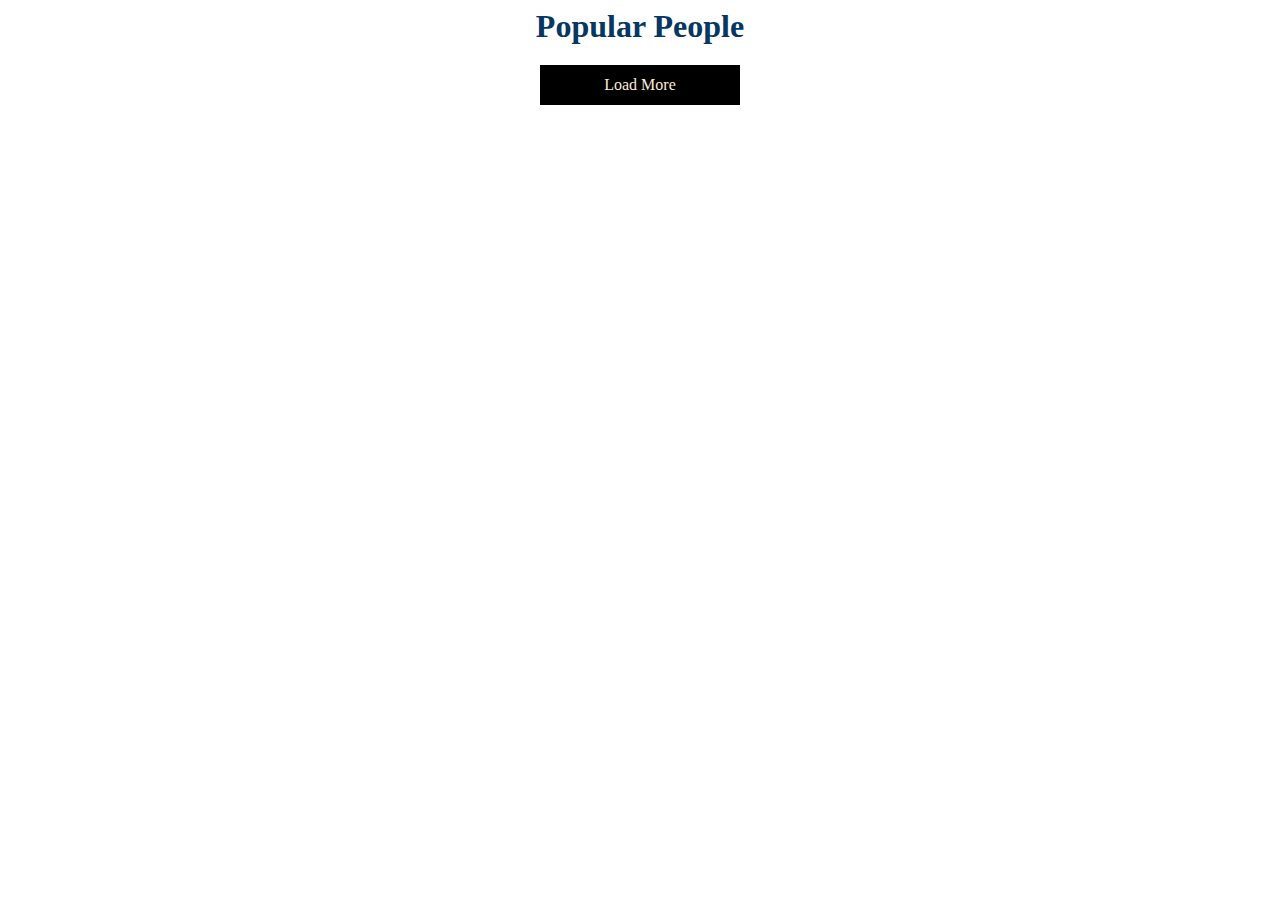
<file: Cyberlabs project/links/popularpeople.html>
<!DOCTYPE html>
<html lang="en">

<head>
    <meta charset="UTF-8">
    <meta name="viewport" content="width=device-width, initial-scale=1.0">
    <title>Popular People</title>
</head>
<link href="https://cdn.jsdelivr.net/npm/bootstrap@5.3.2/dist/css/bootstrap.min.css" rel="stylesheet"
    integrity="sha384-T3c6CoIi6uLrA9TneNEoa7RxnatzjcDSCmG1MXxSR1GAsXEV/Dwwykc2MPK8M2HN" crossorigin="anonymous">
<script src="https://cdn.jsdelivr.net/npm/bootstrap@5.3.2/dist/js/bootstrap.bundle.min.js"
    integrity="sha384-C6RzsynM9kWDrMNeT87bh95OGNyZPhcTNXj1NW7RuBCsyN/o0jlpcV8Qyq46cDfL"
    crossorigin="anonymous"></script>
<style>
    body {
        overflow-x: hidden;
    }

    .popularpeoplecontainer {
        display: flex;
        justify-content: center;
        margin-bottom: 10px;

    }

    .popularpeoplecontainer h2 {
        margin: 0;
        padding: 0;
        color: rgb(4, 55, 97);
        font-size: xx-large;
        font-weight: bold;
        font-family: Georgia, 'Times New Roman', Times, serif;
    }

    #popularpeoplelist {
        margin: 0;
        padding: 0;
        display: grid;
        justify-content: space-between;
        grid-gap: 50px 10px;
        grid-template-columns: auto auto auto auto;
        height: inherit;
        width: 100vw;

    }

    .col-md-2-mb-2 {
        width: auto;
        display: flex;
        justify-content: space-between;
        font-size: larger;
        font-weight: bold;


    }

    .col-md-2-mb-2 .card {
        border: 3px solid beige;
        border-radius: 10px;
        box-shadow: 10px;
    }

    .card img {
        width: 280px;
    }

    .card-name {
        font-size: large;
        font-family: 'Franklin Gothic Medium', 'Arial Narrow', Arial, sans-serif;
    }

    .card-bodydetails {
        max-height: 100%;
        transform: translateY(0%);
        display: none;
        position: absolute;
        margin-top: 20px;
    }

    .card {
        background-color: rgb(4, 55, 97);
        color: white;
    }

    .card-body:hover .card-bodydetails {
        background-color: #4192d8;
        font-style: italic;
        font-weight: bold;
        font-size: large;
        max-height: 100%;
        display: initial;
        transform: translateY(-100%);
        animation: overview 0.3s linear;
        left: 0;


    }

    #modalopenbtn {
       cursor: pointer;
        background-color: rgba(10, 10, 10, 0.5);
        color: white;
    }


    @keyframes overview {
        0% {
            transform: translateY(-80%);

        }

        50% {
            transform: translateY(-90%);

        }

        100% {
            transform: translateY(-100%);


        }



    }

    .pagination {
        display: flex;
        margin: 10px 30px;
        align-items: center;
        justify-content: center;

    }

    .loadmore {
        background-color: black;
        color: antiquewhite;
        cursor: pointer;
        width: 200px;
        height: 40px;
        display: flex;
        align-items: center;
        justify-content: center;
    }

    .searchbar {

        justify-content: center;
        display: flex;  
        align-items: center;
        margin-bottom: 10px;
    }
    #searchinput {
        width: 80vw;
    }

    #search-btn {
        transform: translateX(1vh);
    }
    @media screen and (max-width:600px) {
        #popularpeoplelist {
            display: grid;
            grid-template-columns: auto auto;
            justify-content: inherit;
            grid-gap: 0px;
            height: inherit;

        }

        .card {
            width: 195px;

        }

        .col-md-2-mb-2 #modalopenbtn img {
            width: 190px;
            display: flex;
            justify-content: flex-start;
            align-items: flex-start;
        }

        .card-body{
            width: 190px;
        }

        .card-rating {
            transform: translateY(-10vw);
        }

        .user-ratingbtn {
            transform: translateX(-9vh);
        }

        .user-watchlistbtn {
            transform: translateX(-3vh);
        }

        #genreslist {
            display: grid;
            grid-template-columns: auto auto auto auto auto;

        }
    }
</style>

<body>

    <div class="popularpeople">
        <div class="popularpeoplecontainer">
            <h2>Popular People</h2>
        </div>
        <!-- <div class="searchbar">
            <input type="text" placeholder="Enter Person Name" id="searchinput">
            <a href="searchmovie.html">
                <button id="search-btn" class="btn btn-success" onclick="search()">Search</button>
                <div id="searchResults" style="display: none;"></div>
            </a>


        </div> -->

        <div id="popularpeoplelist">

        </div>
        <div class="pagination">
            <div class="loadmore" id="loadmore">Load More</div>
        </div>

    </div>

</body>
<script>
    var storedValue = localStorage.getItem("movie");
    let modalCounter = 0;
    const API_KEY = 'api_key=92b02f3c7b0e895f6fcff7dcb83fcaf4';
    const BASE_URL = 'https://api.themoviedb.org/3';
    const IMG_URL = "https://image.tmdb.org/t/p/w500";
    const URL = BASE_URL + "/person/popular?" + API_KEY + "&page=" + Math.floor(Math.random() * 10 + 1);;
    const load = document.getElementById("loadmore");
    const SEARCH_URL = "https://api.themoviedb.org/3/search/multi?query=" + `${storedValue}` + "&" + API_KEY;
    async function getpeoplelist(url) {
        let response = await fetch(url);
        let data = await response.json();
        console.log(data.results);
        var page = data.page;
        console.log("page=" + page);
        data.results.forEach(element => {
            const PERSONAL_URL = BASE_URL + `/person/${element.id}?` + API_KEY;
            const FAMOUSFOR_URL = BASE_URL + `/person/${element.id}/movie_credits?` + API_KEY;
            async function personaldatalist() {
                // console.log(modalCounter);
                let response = await fetch(PERSONAL_URL);
                let data = await response.json();
                modalCounter++;
                // console.log(modalCounter);
                // console.log(data2);
                // console.log(data2["birthday"]);  
                var cardElement = document.createElement('div');
                cardElement.className = 'col-md-2-mb-2';
                cardElement.innerHTML = `
                <div class="card">
                    <div id="modalopenbtn" data-bs-toggle="modal" data-bs-target="#modal${modalCounter}">
                  <img src="${IMG_URL + element.profile_path}" class="card-img-top" alt="Card Image">
                </div>
                 <div class="card-body">
                     <h5 class="card-name">${element.name}</h5>
                     <h5 class="card-birthday">BIRTHDAY:${data["birthday"]}</h5>
                     
                 </div>
                </div> `;
                document.getElementById("popularpeoplelist").appendChild(cardElement);
                const modal = document.createElement("div");
                modal.classList.add("modal", "fade");
                modal.id = `modal${modalCounter}`;
                modal.tabIndex = "-1";
                modal.role = "dialog";
                modal.setAttribute("aria-labelledby", `modal${modalCounter}Label`);
                modal.setAttribute("aria-hidden", "&true");
                // console.log(modalCounter);
                modal.innerHTML = `
      <div class="modal-dialog" >
        <div class="modal-content">
          <div class="modal-header">
            <h5 class="modal-title" id="modal${modalCounter}Label">${element.name}</h5>
          </div>
          <div class="modal-body" id="modal${element.name}Label">     
            <img src="${IMG_URL + element.profile_path}" class="img-fluid" alt="Modal Image">
            <h5 class="card-birthday">BIRTHDAY:${data["birthday"]}</h5>
            <h5 class="card-biography">BIOGRAPHY:<br>${data["biography"]}</h5>

          </div>
          <div class="modal-footer">
            <button type="button" class="btn btn-danger" data-bs-dismiss="modal">Close</button>
          </div>
        </div>
      </div>
    `;
                // Append modal to the body
                document.body.appendChild(modal);
            }
            personaldatalist()
        })
        load.addEventListener("click", () => {
            page += Math.floor(Math.random() * 10 + 1);
            let url = BASE_URL + "/person/popular?" + API_KEY + "&page=" + `${page}`
            getpeoplelist(url);
            console.log("page=" + page)
        })
    }
    getpeoplelist(URL)
    function search() {
        console.log("clicked");
        var searchinput = document.getElementById("searchinput").value;
        displayResults(searchinput);
        const moviename = document.getElementById("searchResults").innerHTML;
        console.log(moviename);
        window.localStorage.setItem("movie", moviename);
    }

    function displayResults(query) {
        var resultsContainer = document.getElementById("searchResults");
        var results = query;
        resultsContainer.innerHTML = results;
        // console.log(document.getElementById("searchResults").innerHTML);
    }
    // var previousPage = localStorage.getItem('previousPage');
    // if (previousPage) {
    //     window.location.href = previousPage;
    // } else {
    //     // Default redirection (change this to the desired default page)
    //     window.location.href = 'Cyberlabs project/index.html';
    // }
    // async function famousfordatalist(url) {
    //     let response3 = await fetch(url);
    //     let data3 = await response3.json();
    // }
    // famousfordatalist(FAMOUSFOR_URL);
</script>

</html>
</file>
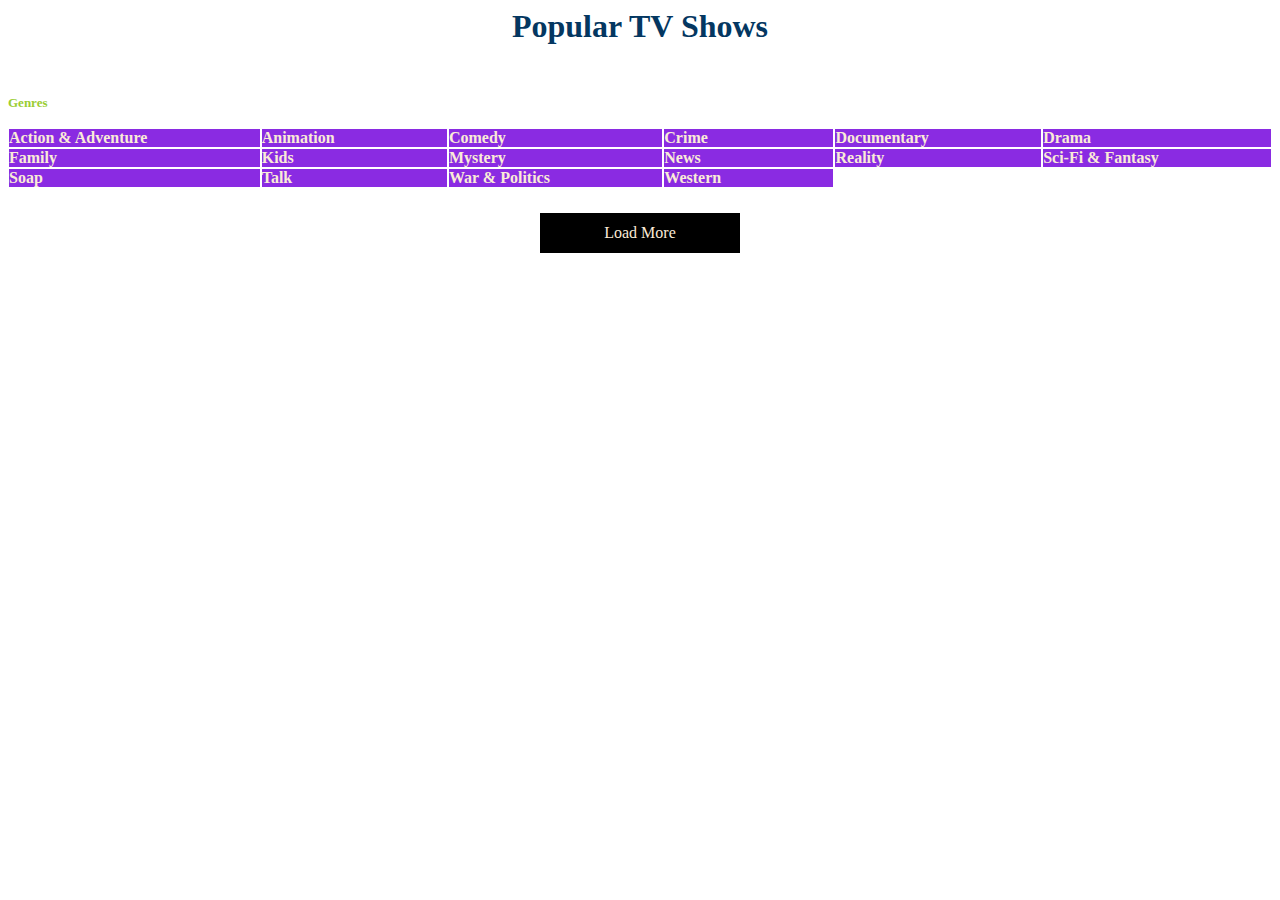
<file: Cyberlabs project/links/populartvshows.html>
<!DOCTYPE html>
<html lang="en">

<head>
    <meta charset="UTF-8">
    <meta name="viewport" content="width=device-width, initial-scale=1.0">
    <title>Popular TV Shows</title>
</head>
<link href="https://cdn.jsdelivr.net/npm/bootstrap@5.3.2/dist/css/bootstrap.min.css" rel="stylesheet"
    integrity="sha384-T3c6CoIi6uLrA9TneNEoa7RxnatzjcDSCmG1MXxSR1GAsXEV/Dwwykc2MPK8M2HN" crossorigin="anonymous">
<script src="https://cdn.jsdelivr.net/npm/bootstrap@5.3.2/dist/js/bootstrap.bundle.min.js"
    integrity="sha384-C6RzsynM9kWDrMNeT87bh95OGNyZPhcTNXj1NW7RuBCsyN/o0jlpcV8Qyq46cDfL"
    crossorigin="anonymous"></script>
<style>
    body {
        overflow-x: hidden;
    }

    .populartvshowscontainer {
        display: flex;
        justify-content: center;
        margin-bottom: 50px;
    }

    .populartvshowscontainer h2 {
        margin: 0;
        padding: 0;
        color: rgb(4, 55, 97);
        font-size: xx-large;
        font-weight: bold;
        font-family: Georgia, 'Times New Roman', Times, serif;
    }

    #populartvshowslist {
        margin: 0;
        padding: 0;
        display: grid;
        justify-content: space-between;
        grid-gap: 50px 10px;
        grid-template-columns: auto auto auto auto;
        height: inherit;
        width: 100vw;

    }

    .col-md-2-mb-2 {
        width: auto;
        display: flex;
        justify-content: space-between;
        font-size: larger;
        font-weight: bold;


    }

    .col-md-2-mb-2 .card {
        border: 3px solid beige;
        border-radius: 10px;
        box-shadow: 10px;
    }

    .card img {
        width: 280px;
    }

    .card-name {
        font-size: large;
        font-family: 'Franklin Gothic Medium', 'Arial Narrow', Arial, sans-serif;
    }

    .card-bodydetails {
        max-height: 100%;
        transform: translateY(0%);
        display: none;
        position: absolute;
        margin-top: 20px;
    }

    .card {
        background-color: rgb(4, 55, 97);
        color: white;
    }

    /* .card-body:hover .card-releasedate {
        background-color: #4192d8;
        font-style: italic;
        font-weight: bold;
        font-size: large;
        max-height: 100%;
        display: initial;
        transform: translateY(-100%);
        left: 0;
        animation: overview 0.3s linear;
    }

    @keyframes overview {
        0% {
            transform: translateY(-80%);
        }

        50% {
            transform: translateY(-90%);
        }

        100% {
            transform: translateY(-100%);
        }


    } */
    .card-title {
        font-weight: bold;
        font-family: 'Trebuchet MS', 'Lucida Sans Unicode', 'Lucida Grande', 'Lucida Sans', Arial, sans-serif;
    }

    .card-releasedate,
    .card-text {
        font-weight: lighter;
        font-size: medium;
    }

    .pagination {
        display: flex;
        margin: 10px 30px;
        align-items: center;
        justify-content: center;

    }

    .loadmore {
        background-color: black;
        color: antiquewhite;
        cursor: pointer;
        width: 200px;
        height: 40px;
        display: flex;
        align-items: center;
        justify-content: center;
    }

    .col-md-3-mb-3 {
        width: inherit;
        background-color: blueviolet;
        color: antiquewhite;
        font-weight: bold;
        margin: 1px;
        cursor: pointer;
    }

    .genreloadmore {
        background-color: black;
        color: antiquewhite;
        cursor: pointer;
        width: 200px;
        height: 40px;
        display: flex;
        align-items: center;
        justify-content: center;
    }

    .genrepagination {
        display: none;
        margin: 10px 30px;
        align-items: center;
        justify-content: center;

    }

    .filters {

        height: 300px;
        color: aliceblue;
    }

    .releaseyearfilter {
        display: flex;
        margin-top: 20px;
        /* transform: translateX(50px); */
    }

    .releaseyearfilter button {
        border-radius: 15px;
        color: yellowgreen;
        font-size: small;
    }

    .search-btn {
        width: 200px;
    }

    .genresfilter {
        margin-bottom: 10px;

        flex-direction: row;
        margin-top: 20px;
        /* transform: translateX(450px) translateY(-65px); */
    }

    .genresfilter #genres {
        border-radius: 15px;
        color: yellowgreen;
        font-size: small;
    }

    #genreslist {
        display: grid;
        grid-template-columns: auto auto auto auto auto auto;
     margin-bottom: 15px;
    }

    .highlight {
        background-color: red;
    }
    .user-ratingbtn {
        margin-top: 15px;
        margin-left: 160px;
        background-color: cadetblue;
    }

    .user-ratinginputbar {

        justify-content: center;
        align-items: center;
        display: none;

    }

    .user-ratinginputbar select {
        margin-top: 10px;
    }

    #ratingsubmit-btn {
        margin-top: 10px;

        width: 55px;
        height: 30px;
    }

    .user-watchlistbtn {
        margin-top: 15px;
        margin-left: 45px;
        background-color: cadetblue;


    }
    #modalopenbtn {
        cursor: pointer;
    }
    .card-modalcastdetails {
        display: flex;
        flex-direction: column;
        justify-content: center;
        align-items: center;

    }

    .card-castdetailsimage img {
        transform: translateX(100px);
        width: 30%;
        margin: 20px;
    }
    @media screen and (max-width:600px) {
        #populartvshowslist {
            display: grid;
            grid-template-columns: auto auto;
            justify-content: inherit;
            grid-gap: 0px;
            height: inherit;

        }

        .card {
            width: 195px;

        }

        .col-md-2-mb-2 #modalopenbtn img {
            width: 190px;
            display: flex;
            justify-content: flex-start;
            align-items: flex-start;
        }

        .card-body{
            width: 190px;
        }

        .card-rating {
            transform: translateY(-10vw);
        }

        .user-ratingbtn {
            transform: translateX(-9vh);
        }

        .user-watchlistbtn {
            transform: translateX(-3vh);
        }

        #genreslist {
            display: grid;
            grid-template-columns: auto auto auto auto auto;

        }
    }
</style>

<body>
    <div class="populartvshows">
        <div class="populartvshowscontainer">
            <h2>Popular TV Shows</h2>
        </div>
        <div class="genresfilter">
            <div id="genres">
                <h4>Genres</h4>
                </button>
            </div>
            <div id="genreslist">

            </div>
        </div>
        <div id="populartvshowslist">

        </div>
    </div>
    <div class="pagination">
        <div class="loadmore" id="loadmore">Load More</div>
    </div>
    <div class="genrepagination">
        <div class="genreloadmore" id="genreloadmore">Load more</div>
    </div>


</body>
<script>
    let userid=localStorage.getItem("id");
    console.log(userid);
    var genreloadmore = document.querySelector(".genrepagination");
    let modalCounter = 0;
    const API_KEY = 'api_key=92b02f3c7b0e895f6fcff7dcb83fcaf4';
    const BASE_URL = 'https://api.themoviedb.org/3';
    const IMG_URL = "https://image.tmdb.org/t/p/w500";
    const URL = BASE_URL + "/tv/popular?" + API_KEY + "&page=" + Math.floor(Math.random() * 5 + 1);
    console.log(URL);
    const load = document.getElementById("loadmore");
    async function getmovielist(url) {
        let response = await fetch(url);
        let data = await response.json();
        console.log(data.results);
        if (data.results.length == 0) {
            document.getElementById("genreloadmore").style.visibility = "hidden";
        }
        else {
            document.getElementById("genreloadmore").style.visibility = "visible";
            var page = data.page;
            console.log(page);
            data.results.forEach(element => {
                const casttv_URL= `https://api.themoviedb.org/3/tv/${element.id}/credits?api_key=92b02f3c7b0e895f6fcff7dcb83fcaf4`;
                modalCounter++;
                // const PERSONAL_URL = BASE_URL + `/person/${element.id}?` + API_KEY;
                //  async function moviedatalist(){
                //     let response = await fetch(PERSONAL_URL);
                //     let data2 = await response.json();
                //     console.log(data2);
                //     console.log(data2["birthday"]);
                var cardElement = document.createElement('div');
                cardElement.className = 'col-md-2-mb-2';
                cardElement.innerHTML = `
                <div class="card">
                    <div  id="modalopenbtn"  data-bs-toggle="modal" data-bs-target="#modal${modalCounter}">
                  <img src="${IMG_URL + element.poster_path}" class="card-img-top" alt="Card Image">
                     </div>
                 <div class="card-body">
                     <h5 class="card-title">${element.name}</h5>
                     <h8 class="card-releasedate">First Episode:${element.first_air_date}</h8>  
          
           <button type="button" id="${userid+element.original_name}watchlist" class="user-watchlistbtn">Add to Watchlist</button> 
           <button type="button" id="${userid+element.original_name}rating" class="user-ratingbtn">Add Rating</button>
           <div class="user-ratinginputbar" id="${userid+element.original_name}ratinginput">
           <select class="rating-input" id="${element.id}">
           <option disabled selected value="select">Enter Rating</option>
           <option value="1">1</option>
           <option value="2">2</option>
           <option value="3">3</option>
           <option value="4">4</option>
           <option value="5">5</option>
           <option value="6">6</option>
           <option value="7">7</option>
           <option value="8">8</option>
           <option value="9">9</option>
           <option value="10">10</option>
       </select>
           <button id="submit-btn${element.id}" class="btn btn-success">Enter</button>
           </div> 
           <div id="ratingresult${element.id}"></div>
           
                 </div>
                </div> `;
                document.getElementById("populartvshowslist").appendChild(cardElement);
                document.getElementById(`${userid+element.original_name}watchlist`).addEventListener("click", () => {
      document.getElementById(`${userid+element.original_name}watchlist`).style.backgroundColor = 'green';
      document.getElementById(`${userid+element.original_name}watchlist`).style.color = 'white';
      document.getElementById(`${userid+element.original_name}watchlist`).innerText = 'Added to Watchlist';
      localStorage.setItem(`${userid+element.original_name}-tvwatchlist`, `${element.id}`);

    })
    if (parseInt(`${element.id}`) == parseInt(localStorage.getItem(`${userid+element.original_name}-tvwatchlist`))) {
      document.getElementById(`${userid+element.original_name}watchlist`).style.backgroundColor = 'green';
      document.getElementById(`${userid+element.original_name}watchlist`).style.color = 'white';
      document.getElementById(`${userid+element.original_name}watchlist`).innerText = 'Added to Watchlist';

  }
    document.getElementById(`${userid+element.original_name}rating`).addEventListener("click",()=>{
      console.log(`clicked ${element.original_name}`);
      document.getElementById(`submit-btn${element.id}`).addEventListener("click",()=>{
        var storedRating= document.getElementById(`${element.id}`).value;
        if (storedRating !== null&storedRating!=="select") {
          console.log(storedRating);
          localStorage.setItem(`${userid+element.original_name}-tvrating`,storedRating);
          localStorage.setItem(`${userid+element.original_name}-tvratingid`,`${element.id}`);
          document.getElementById(`${userid+element.original_name}ratinginput`).style.display="none";
          document.getElementById(`${userid+element.original_name}rating`).style.width='100px';
          document.getElementById(`${userid+element.original_name}rating`).innerText="Change Rating";
          document.getElementById(`ratingresult${element.id}`).innerHTML="Your Rating:" + storedRating;

        }
      })
      document.getElementById(`${userid+element.original_name}ratinginput`).style.display = 'flex';
    })
  
  document.getElementById(`${userid+element.original_name}rating`).innerText="Change Rating";
                const modal = document.createElement("div");
                modal.classList.add("modal", "fade");
                modal.id = `modal${modalCounter}`;
                modal.tabIndex = "-1";
                modal.role = "dialog";
                modal.setAttribute("aria-labelledby", `modal${modalCounter}Label`);
                modal.setAttribute("aria-hidden", "&true");
                modal.innerHTML = `
      <div class="modal-dialog" >
        <div class="modal-content">
          <div class="modal-header">
            <h5 class="modal-title" id="modal${modalCounter}Label">${element.name}</h5>
          </div>
          <div class="modal-body" id="modal${element.original_name}Label">     
            <img src="${IMG_URL + element.poster_path}" class="img-fluid" alt="Modal Image">
            <h8 class="card-modalreleasedate">First Episode:${element.first_air_date}</h8> 
            <h5 class="card-modaltext">${element.overview}</h5>

          </div>
          <div class="modal-footer">
            <button type="button" class="btn btn-danger" data-bs-dismiss="modal">Close</button>
          </div>
        </div>
      </div>
    `;

                // Append modal to the body
                document.body.appendChild(modal);
                async function casttvdata() {
      let response2 = await fetch(casttv_URL);
      let data2 = await response2.json();
      // console.log(data2.cast);
      data2.cast.forEach(elem => {
          var CastElement = document.createElement("div");
          CastElement.classList = "card-modalcastdetails";
          CastElement.innerHTML=`
          <div class="card-cast">
          <div class="card-castdetailsimage">
          <img src="${elem.profile_path? IMG_URL + elem.profile_path:"../photos/No photo.jpg"}" class="img-fluid" alt="Modal Image">
          </div>
          <h6 class="card-castdetailstext"><b>${elem.name}</b> as ${elem.character}</h6> 
         </div>
           `
           document.getElementById(`modal${element.original_name}Label`).appendChild(CastElement);
          
      })
    
    }
  
  casttvdata()


            })
            load.addEventListener("click", () => {
                page += Math.floor(Math.random() * 5 + 1);
                let url = BASE_URL + "/tv/popular?" + API_KEY + "&page=" + `${page}`
                getmovielist(url);
                console.log(page);
            })
        }
    }
    getmovielist(URL)
    const genres= [
    {
      "id": 10759,
      "name": "Action & Adventure"
    },
    {
      "id": 16,
      "name": "Animation"
    },
    {
      "id": 35,
      "name": "Comedy"
    },
    {
      "id": 80,
      "name": "Crime"
    },
    {
      "id": 99,
      "name": "Documentary"
    },
    {
      "id": 18,
      "name": "Drama"
    },
    {
      "id": 10751,
      "name": "Family"
    },
    {
      "id": 10762,
      "name": "Kids"
    },
    {
      "id": 9648,
      "name": "Mystery"
    },
    {
      "id": 10763,
      "name": "News"
    },
    {
      "id": 10764,
      "name": "Reality"
    },
    {
      "id": 10765,
      "name": "Sci-Fi & Fantasy"
    },
    {
      "id": 10766,
      "name": "Soap"
    },
    {
      "id": 10767,
      "name": "Talk"
    },
    {
      "id": 10768,
      "name": "War & Politics"
    },
    {
      "id": 37,
      "name": "Western"
    }
  ]
    var selectedGenre = []
    genres.forEach(genre => {
        var cardElement = document.createElement("div");
        cardElement.className = "col-md-3-mb-3";
        cardElement.id = genre.id;
        cardElement.innerText = genre.name;
        document.getElementById("genreslist").appendChild(cardElement);


        cardElement.addEventListener("click", () => {
            if (selectedGenre.length == 0) {
                selectedGenre.push(genre.id);
            }
            else {
                if (selectedGenre.includes(genre.id)) {
                    selectedGenre.forEach((id, idx) => {
                        if (id == genre.id) {
                            selectedGenre.splice(idx, 1);
                        }
                    })
                }
                else {
                    selectedGenre.push(genre.id);
                }
            }
            console.log(selectedGenre);
            const GENRE_URL = BASE_URL + "/discover/tv?sort_by=popularity.desc&" + "with_genres=" + encodeURI(selectedGenre.join(",")) + "&" + API_KEY + "&" + "page=1";
            highlight()
            console.log(GENRE_URL);
            console.log(selectedGenre);
            var cardmovies = document.getElementsByClassName("col-md-2-mb-2");
            var Arr = Array.from(cardmovies);
            Arr.forEach(function (container) {
                container.remove();
            })
            let page = GENRE_URL.split("&page=");
            let a = page[0];
            let b = parseInt(page[1]);
            console.log(a);
            console.log(b);
            getmovielist(GENRE_URL);
            document.querySelector(".pagination").remove("loadmore");
            document.querySelector(".genrepagination").style.display = "flex";
            //  document.querySelector(".pagination").classList.add("loadmore");
            genreloadmore.addEventListener("click", () => {
                b += 1;
                let Url = a + "&page=" + b;
                console.log(Url)
                getmovielist(Url);
                console.log(page);
            })

        })
        document.getElementById("genreslist").appendChild(cardElement);
    });
    function highlight() {
        const tags = document.querySelectorAll(".col-md-3-mb-3");
        tags.forEach(tag => {
            tag.classList.remove("highlight");
        })
        if (selectedGenre.length != 0) {
            selectedGenre.forEach(id => {
                const highlightedtag = document.getElementById(id);
                highlightedtag.classList.add("highlight");
            })
        }
    }


</script>

</html>
</file>
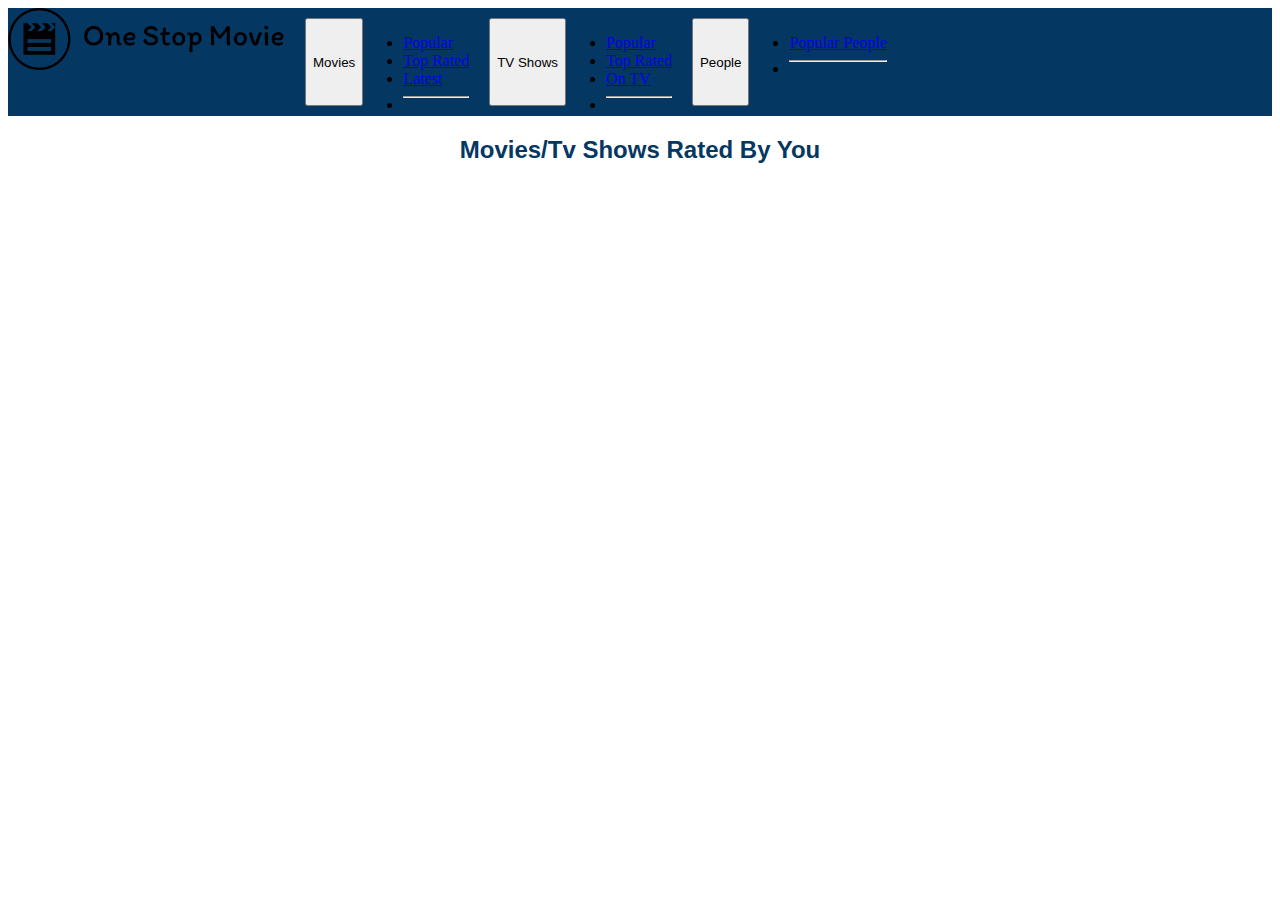
<file: Cyberlabs project/links/Ratings.html>
<!DOCTYPE html>
<html lang="en">

<head>
    <meta charset="UTF-8">
    <meta name="viewport" content="width=device-width, initial-scale=1.0">
    <title>My Ratings</title>
</head>
<link href="https://cdn.jsdelivr.net/npm/bootstrap@5.3.2/dist/css/bootstrap.min.css" rel="stylesheet"
    integrity="sha384-T3c6CoIi6uLrA9TneNEoa7RxnatzjcDSCmG1MXxSR1GAsXEV/Dwwykc2MPK8M2HN" crossorigin="anonymous">
<script src="https://cdn.jsdelivr.net/npm/bootstrap@5.3.2/dist/js/bootstrap.bundle.min.js"
    integrity="sha384-C6RzsynM9kWDrMNeT87bh95OGNyZPhcTNXj1NW7RuBCsyN/o0jlpcV8Qyq46cDfL"
    crossorigin="anonymous"></script>
<style>
    h2 {
        color: rgb(4, 55, 97);
        display: flex;
        justify-content: center;
        align-items: center;
        font-family: 'Franklin Gothic Medium', 'Arial Narrow', Arial, sans-serif;
        font-weight: bold;
    }
    #ratedmoviescontainer {
        margin: 0;
        padding: 0;
        display: flex;
        flex-direction: row;
        flex-wrap: wrap;
        justify-content: space-evenly;
        /* border: 1px solid red; */
        height: inherit;
        width: 100vw;
    }
    body{
        overflow-x: hidden;
    }
    #watchlistcontainer h1 {
        display: flex;
        align-content: center;
        justify-content: center;
    }
    .col-md-2-mb-2 {
        width: auto;
        display: flex;
        flex-direction: row-reverse;
        justify-content: space-between;
        font-size: larger;
        font-weight: bold;
        margin-top: 20px;
        color: antiquewhite;
        background-color:  rgb(4, 55, 97);
    }

    .remove-btn button {
        background-color: red;
        color: antiquewhite;
        border-radius: 10px;
        margin-top: 10px;
        transform: translateX(250px);
        height: 30px;
        font-family: 'Franklin Gothic Medium', 'Arial Narrow', Arial, sans-serif;
        font-weight: lighter;
    }


    nav {
        display: flex;
        flex-direction: row;
        background-color: rgb(4, 55, 97);
        height: 12vh;
    }

    .movieslist {
        display: flex;
        flex-direction: row;
        z-index: 1;
    }

    .btn-group {
        display: flex;
        flex-direction: row;
        transform: translateX(10px);
        /* justify-content: center;
        align-items: center; */
        margin: 10px;
    }

    .logo img {
        width: 277px;
    }
</style>

<body>
    <nav>
        <div class="logo">
            <img src="../photos/logo.png" alt="">
        </div>

        <div class="movieslist">
            <div class="btn-group">
                <button type="button" class="btn btn-info dropdown-toggle" data-bs-toggle="dropdown"
                    aria-expanded="false">
                    Movies
                </button>
                <ul class="dropdown-menu">
                    <li><a class="dropdown-item" id="dropdown-popmovitem" href="popularmovies.html">Popular</a>
                    </li>
                    <li><a class="dropdown-item" id="dropdown-topmovitem" href="top_ratedmovies.html">Top
                            Rated</a></li>
                    <li><a class="dropdown-item" id="dropdown-upmovitem" href="latestmovies.html">Latest</a></li>
                    <li>
                        <hr class="dropdown-divider">
                    </li>

                </ul>

            </div>
            <div class="btn-group">
                <button type="button" class="btn btn-info dropdown-toggle" data-bs-toggle="dropdown"
                    aria-expanded="false">
                    TV Shows
                </button>
                <ul class="dropdown-menu">
                    <li><a class="dropdown-item" id="dropdown-poptvitem" href="populartvshows.html">Popular</a>
                    </li>
                    <li><a class="dropdown-item" id="dropdown-toptvitem" href="topratedtvshows.html">Top Rated</a>
                    </li>
                    <li><a class="dropdown-item" id="dropdown-uptvitem" href="latesttvshows.html">On TV</a></li>
                    <li>
                        <hr class="dropdown-divider">
                    </li>
                </ul>
            </div>
            <div class="btn-group">
                <button type="button" class="btn btn-info dropdown-toggle" data-bs-toggle="dropdown"
                    aria-expanded="false">
                    People
                </button>
                <ul class="dropdown-menu">
                    <li><a class="dropdown-item" id="dropdown-popitem" href="popularpeople.html">Popular
                            People</a></li>

                    <li>
                        <hr class="dropdown-divider">
                    </li>
                </ul>
            </div>
        </div>
    </nav>
    <h2>Movies/Tv Shows Rated By You </h2>
    <div id="ratedmoviescontainer">

    </div>


</body>
<script>
    userId = localStorage.getItem("id");

    const MovieName = []
    for (i = 0; i < localStorage.length; i++) {
        const key = localStorage.key(i);
        if (key && key.startsWith(userId) && key.endsWith('-rating')) {
            const movieName = key.replace('-rating', '');
            MovieName.push(movieName);
        }
    }
    const movierating = []
    for (i = 0; i < localStorage.length; i++) {
        const key = localStorage.key(i);
        if (key && key.startsWith(userId) && key.endsWith('-rating')) {
            const value = localStorage.getItem(key);
            movierating.push(value)
        }
    }
    console.log(MovieName);
    console.log(movierating);

    const API_KEY = 'api_key=92b02f3c7b0e895f6fcff7dcb83fcaf4';
    const BASE_URL = 'https://api.themoviedb.org/3';
    const IMG_URL = "https://image.tmdb.org/t/p/w500";
    document.addEventListener("DOMContentLoaded", () => {
        for (let i in MovieName&&movierating) {
            var watchitems = localStorage.getItem(`${MovieName[i]}-ratingid`)
            // console.log(watchitems);
            if (watchitems !== null) {
                movieid = watchitems
                const movieurl = BASE_URL + `/movie/${watchitems}?` + API_KEY;
                const tvurl = BASE_URL + `/tv/${watchitems}?` + API_KEY;
                // movieid1.push(movieurl);
                // console.log(movieid1);
                async function movie() {
                    // modalCounter++;
                    let response = await fetch(movieurl);
                    let data = await response.json();
                    console.log(data);
                    var rating = localStorage.getItem(`${MovieName[i]}-rating`)
                    console.log(rating);
                    var cardElement = document.createElement('div');
                    cardElement.className = 'col-md-2-mb-2';
                    cardElement.id = `${userId+data["title"]}`
                    cardElement.innerHTML = `
        
                    <div class="card">
            <a><img src="${IMG_URL + data["poster_path"]}" class="card-img-top" alt="No Image"></a>
           <div class="card-body">
           <h5 class="card-title">${data["title"]}</h5>
           <h8 class="card-releasedate">Released On:<br>${data["release_date"]}</h8><br>
           <div class="rating">Rating:${rating}</div>
           <div class="remove-btn"><button class="removewatchlistbtn" id="${data["title"]}-removebtn">Remove Rating</button></div>

            
           </div>
        </div>
           `
                    document.getElementById('ratedmoviescontainer').insertBefore(cardElement, document.getElementById('ratedmoviescontainer').firstChild);

                    document.getElementById(`${data["title"]}-removebtn`).addEventListener("click", () => {
                        document.getElementById(`${userId+ data['title']}`).remove();
                        localStorage.removeItem(`${userId+ data['title']}-ratingid`)
                        localStorage.removeItem(`${userId+ data['title']}-rating`)
                    })
                }
                movie()

            }

        }
        
    })
    const TvName = []
    for (i = 0; i < localStorage.length; i++) {
        const key = localStorage.key(i);
        if (key &&  key.startsWith(userId) && key.endsWith('-tvrating')) {
            // Extract the movie name from the key and add it to the array
            const tvName = key.replace('-tvrating', '');
            TvName.push(tvName);
        }
    }
    const TvRating = []
    for (i = 0; i < localStorage.length; i++) {
        const key = localStorage.key(i);
        if (key && key.startsWith(userId) &&  key.endsWith('-tvrating')) {
            // Extract the movie name from the key and add it to the array
            const value = localStorage.getItem(key);
            TvRating.push(value);
        }
    }
    
    console.log(TvName);
    console.log(TvRating);
    document.addEventListener("DOMContentLoaded", () => {
    for (let i in TvName&&TvRating) {
            var watchitems = localStorage.getItem(`${TvName[i]}-tvratingid`)
            // console.log(watchitems);
            if (watchitems !== null) {
                movieid = watchitems
                const movieurl = BASE_URL + `/movie/${watchitems}?` + API_KEY;
                const tvurl = BASE_URL + `/tv/${watchitems}?` + API_KEY;
                // movieid1.push(movieurl);
                // console.log(movieid1);
                async function movie() {
                    // modalCounter++;
                    let response = await fetch(tvurl);
                    let data = await response.json();
                    console.log(data);
                    var rating = localStorage.getItem(`${TvName[i]}-tvrating`)
                    console.log(rating);
                    var cardElement = document.createElement('div');
                    cardElement.className = 'col-md-2-mb-2';
                    cardElement.id = `${userId+ data["original_name"]}`
                    cardElement.innerHTML = `
                    <div class="card">
            <a><img src="${IMG_URL + data["poster_path"]}" class="card-img-top" alt="No Image"></a>
           <div class="card-body">
           <h5 class="card-title">${data["original_name"]}</h5>
           <h8 class="card-releasedate">Released On:<br>${data["first_air_date"]}</h8><br>
           <div class="rating">Rating:${rating}</div>
           <div class="remove-btn"><button class="removewatchlistbtn" id="${data["original_name"]}-removebtn">Remove Rating</button></div>

            
           </div>
        </div>
           `
                    document.getElementById('ratedmoviescontainer').insertBefore(cardElement, document.getElementById('ratedmoviescontainer').firstChild);

                    document.getElementById(`${data["original_name"]}-removebtn`).addEventListener("click", () => {
                        document.getElementById(`${userId+data['original_name']}`).remove();
                        localStorage.removeItem(`${userId+data['original_name']}-tvratingid`)
                        localStorage.removeItem(`${userId+data['original_name']}-tvrating`)
                    })
                }
                movie()

            }

        }
        
    })
    

</script>

</html>
</file>
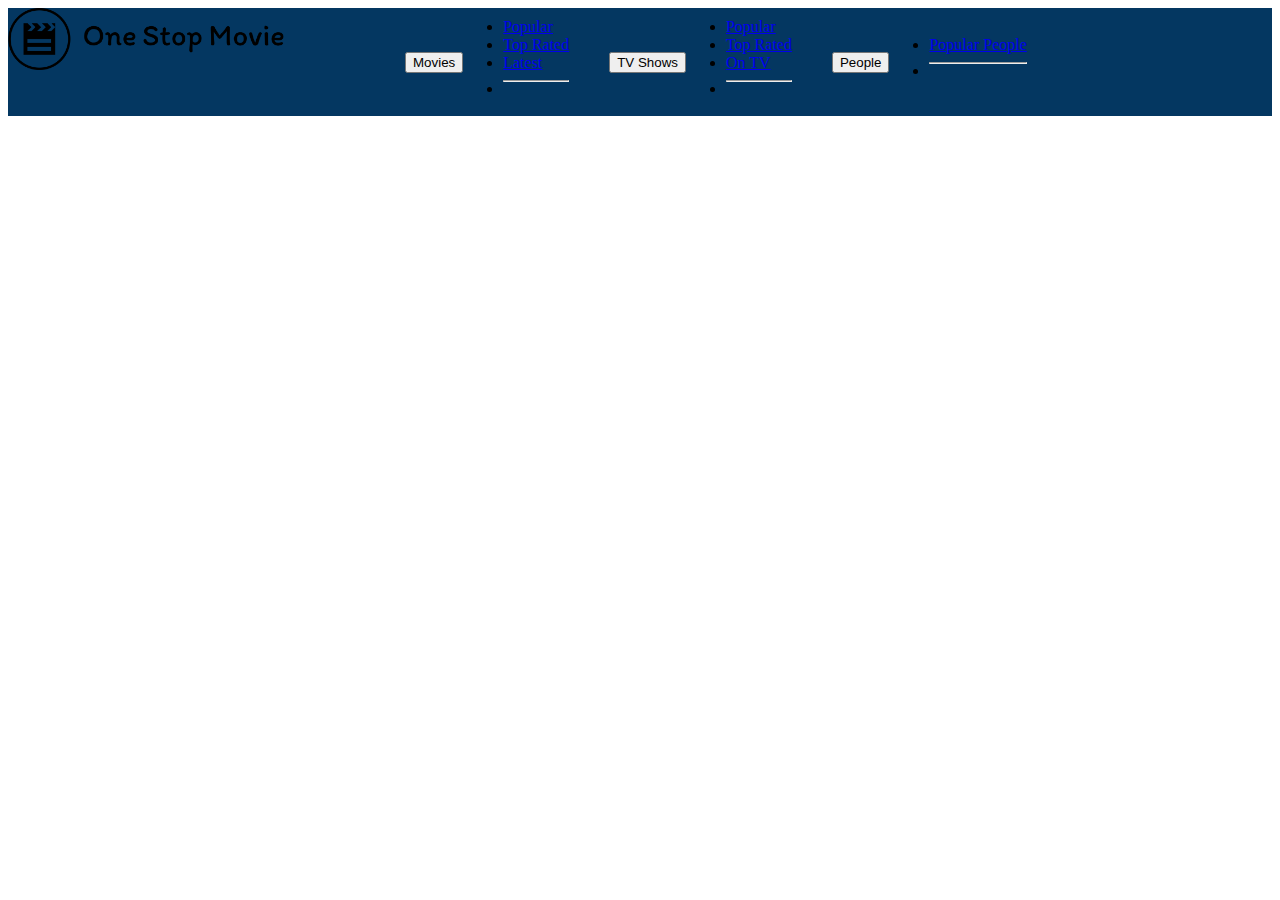
<file: Cyberlabs project/links/searchmovie.html>
<!DOCTYPE html>
<html lang="en">

<head>
  <meta charset="UTF-8">
  <meta name="viewport" content="width=device-width, initial-scale=1.0">
  <title></title>
</head>
<link href="https://cdn.jsdelivr.net/npm/bootstrap@5.3.2/dist/css/bootstrap.min.css" rel="stylesheet"
  integrity="sha384-T3c6CoIi6uLrA9TneNEoa7RxnatzjcDSCmG1MXxSR1GAsXEV/Dwwykc2MPK8M2HN" crossorigin="anonymous">
<script src="https://cdn.jsdelivr.net/npm/bootstrap@5.3.2/dist/js/bootstrap.bundle.min.js"
  integrity="sha384-C6RzsynM9kWDrMNeT87bh95OGNyZPhcTNXj1NW7RuBCsyN/o0jlpcV8Qyq46cDfL" crossorigin="anonymous"></script>

<style>
  body {
    overflow-x: hidden;
  }

  .btn-group {
    display: flex;
    transform: translateX(230px);
    justify-content: center;
    align-items: center;
    margin: 20px;
    z-index: 1;
  }

  #movienamecontainer {
    height: inherit;
    display: flex;
    transform: translateX(10px);
    margin-bottom: 40px;
    margin-top: 20px;
    font-size: x-large;
  }

  nav {
    display: flex;
    flex-direction: row;
    background-color: rgb(4, 55, 97);
    height: 12vh;
  }

  .searchbar {
    transform: translateX(200px);
    justify-content: center;
    display: flex;
    align-items: center;
  }

  #searchinput {
    width: inherit;
  }

  #search-btn {
    transform: translateX(1vh);
  }

  .btn-group {
    display: flex;
    transform: translateX(100px);
    justify-content: center;
    align-items: center;
    margin: 20px;
  }

  .movieslist {
    display: flex;
    justify-content: center;
    align-items: center;

  }

  .card-modalcastdetails {
    display: flex;
    flex-direction: column;
    justify-content: center;
    align-items: center;

  }

  .card-castdetailsimage img {
    transform: translateX(100px);
    width: 30%;
    margin: 20px;
  }

  .card-text {
    max-height: 100%;
    transform: translateY(0%);
    display: none;
    position: absolute;
    margin-top: 20px;

  }

  /* .card-body:hover .card-text {
        background-color: aliceblue;
        font-style: italic;
        font-weight: bold;
        font-size: small;
        max-height: 100%;
        display: initial;
        transform: translateY(-100%);
        left: 0;
        animation: overview 0.3s linear;

    }

    @keyframes overview {
        0% {
            transform: translateY(-80%);
        }

        50% {
            transform: translateY(-90%);
        }

        100% {
            transform: translateY(-100%);
        }


    } */

  .col-md-2-mb-2 {
    width: 25%;
  }

  .card {
    display: flex;
  }

  #searchedmoviedata {
    margin: 0;
    padding: 0;
    display: flex;
    flex-direction: row;
    justify-content: space-evenly;

    flex-wrap: wrap;
    /* border: 1px solid red; */
    height: inherit;
    width: 100vw;
  }

  .logo img {
    width: 277px;
  }

  .user-ratingbtn {
    margin-top: 15px;
    margin-left: 45px;
    background-color: aquamarine;
    font-size: x-small;

  }

  .user-ratinginputbar {

    justify-content: center;
    align-items: center;
    display: none;

  }

  .user-ratinginputbar select {
    font-size: small;
    margin-top: 10px;
  }

  #ratingsubmit-btn {
    margin-top: 10px;
    font-size: small;
    width: 55px;
    height: 30px;
  }

  .user-watchlistbtn {
    margin-top: 15px;
    margin-left: 45px;
    background-color: aquamarine;
    font-size: x-small;

  }
  #modalopenbtn{
    cursor: pointer;
  }
</style>

<body>
  <nav>
    <div class="logo">
      <img src="../photos/logo.png" alt="">
    </div>
    <div class="movieslist">
      <div class="btn-group">
        <button type="button" class="btn btn-info dropdown-toggle" data-bs-toggle="dropdown" aria-expanded="false">
          Movies
        </button>
        <ul class="dropdown-menu">
          <li><a class="dropdown-item" id="dropdown-popmovitem" href="popularmovies.html">Popular</a></li>
          <li><a class="dropdown-item" id="dropdown-topmovitem" href="top_ratedmovies.html">Top Rated</a></li>
          <li><a class="dropdown-item" id="dropdown-upmovitem" href="latestmovies.html">Latest</a></li>
          <li>
            <hr class="dropdown-divider">
          </li>

        </ul>
      </div>
      <div class="btn-group">
        <button type="button" class="btn btn-info dropdown-toggle" data-bs-toggle="dropdown" aria-expanded="false">
          TV Shows
        </button>
        <ul class="dropdown-menu">
          <li><a class="dropdown-item" id="dropdown-poptvitem" href="populartvshows.html">Popular</a></li>
          <li><a class="dropdown-item" id="dropdown-toptvitem" href="topratedtvshows.html">Top Rated</a></li>
          <li><a class="dropdown-item" id="dropdown-uptvitem" href="latesttvshows.html">On TV</a></li>
          <li>
            <hr class="dropdown-divider">
          </li>
        </ul>
      </div>
      <div class="btn-group">
        <button type="button" class="btn btn-info dropdown-toggle" data-bs-toggle="dropdown" aria-expanded="false">
          People
        </button>
        <ul class="dropdown-menu">
          <li><a class="dropdown-item" id="dropdown-popitem" href="popularpeople.html">Popular People</a></li>

          <li>
            <hr class="dropdown-divider">
          </li>
        </ul>
      </div>
    </div>

  </nav>
  <div class="searchedmovie">
    <div id="movienamecontainer">

    </div>
    <div id="searchedmoviedata">

    </div>

  </div>
</body>
<script>
  let userid = localStorage.getItem("id");
  console.log(userid);
  let modalCounter = 0;
  var storedValue = localStorage.getItem("movie");
  console.log(storedValue);
  const API_KEY = 'api_key=92b02f3c7b0e895f6fcff7dcb83fcaf4';
  const BASE_URL = 'https://api.themoviedb.org/3';
  const IMG_URL = "https://image.tmdb.org/t/p/w500";
  const URL = "https://api.themoviedb.org/3/search/multi?query=" + `${storedValue}` + "&" + API_KEY;
  async function movieinput() {
    let response = await fetch(URL);
    let data = await response.json();
    console.log(data.results);
    console.log(URL);
    console.log(data.results.length);
    if (data.results.length > 0) {
      data.results.forEach(element => {
        modalCounter++;
        const cast_URL = `https://api.themoviedb.org/3/movie/${element.id}/credits?api_key=92b02f3c7b0e895f6fcff7dcb83fcaf4`; 
        const casttv_URL = `https://api.themoviedb.org/3/tv/${element.id}/credits?api_key=92b02f3c7b0e895f6fcff7dcb83fcaf4`; 
        if (element.media_type == "movie") {
          var cardElement = document.createElement('div');
          cardElement.className = 'col-md-2-mb-2';
          cardElement.innerHTML = `
        <div class="card">
          <div id="modalopenbtn" data-bs-toggle="modal" data-bs-target="#modal${modalCounter}">
            <img src="${element.poster_path ? IMG_URL + element.poster_path : "../photos/No photo.jpg"}" class="card-img-top" alt="No Image">
          </div>
           <div class="card-body">
            <h5 class="card-title">${element.title}</h5>
           <h8 class="card-releasedate">Released On:${element.release_date}</h8>           
           
           <button type="button" id="${userid+element.title}watchlist" class="user-watchlistbtn">Add to Watchlist</button>  
           <button type="button" id="${userid+element.title}rating" class="user-ratingbtn">Add Rating</button>
           <div class="user-ratinginputbar" id="${userid+element.title}ratinginput">
           <select class="rating-input" id="${userid+element.id}">
           <option disabled selected value="select">Enter Rating</option>
           <option value="1">1</option>
           <option value="2">2</option>
           <option value="3">3</option>
           <option value="4">4</option>
           <option value="5">5</option>
           <option value="6">6</option>
           <option value="7">7</option>
           <option value="8">8</option>
           <option value="9">9</option>
           <option value="10">10</option>
       </select>
           <button id="submit-btn${element.id}" class="btn btn-success">Enter</button>
           </div> 
           <div id="ratingresult${element.id}"></div>
           </div>
            
          </div>
        </div>
      `;
          document.getElementById("searchedmoviedata").appendChild(cardElement);
          document.getElementById(`${userid+element.title}watchlist`).addEventListener("click", () => {
            document.getElementById(`${userid+element.title}watchlist`).style.backgroundColor = 'green';
            document.getElementById(`${userid+element.title}watchlist`).style.color = 'white';
            document.getElementById(`${userid+element.title}watchlist`).innerText = 'Added to Watchlist';
            localStorage.setItem(`${userid+element.title}-watchlist`, `${element.id}`);

          })

          if (parseInt(`${element.id}`) == parseInt(localStorage.getItem(`${userid+element.title}-watchlist`))) {
            document.getElementById(`${userid+element.title}watchlist`).style.backgroundColor = 'green';
            document.getElementById(`${userid+element.title}watchlist`).style.color = 'white';
            document.getElementById(`${userid+element.title}watchlist`).innerText = 'Added to Watchlist';

          }



          document.getElementById(`${userid+element.title}rating`).addEventListener("click", () => {
            console.log(`clicked ${element.title}`);
            document.getElementById(`submit-btn${element.id}`).addEventListener("click", () => {
              var storedRating = document.getElementById(`${element.id}`).value;
              if (storedRating !== null & storedRating !== "select") {
                console.log(storedRating);
                localStorage.setItem(`${userid+element.title}-rating`, storedRating);
                localStorage.setItem(`${userid+element.title}-ratingid`, `${element.id}`);
                document.getElementById(`${userid+element.title}ratinginput`).style.display = "none";
                document.getElementById(`${userid+element.title}rating`).style.width = '100px';
                document.getElementById(`${userid+element.title}rating`).innerText = "Change Rating";


              }
            })
            document.getElementById(`${userid+element.title}ratinginput`).style.display = 'flex';

          })


          document.getElementById(`${userid+element.title}rating`).innerText = "Change Rating";
          document.getElementById("movienamecontainer").innerHTML = "Search Results for:" + storedValue.toUpperCase();
          const modal = document.createElement("div");
          modal.classList.add("modal", "fade");
          modal.id = `modal${modalCounter}`;
          modal.tabIndex = "-1";
          modal.role = "dialog";
          modal.setAttribute("aria-labelledby", `modal${modalCounter}Label`);
          modal.setAttribute("aria-hidden", "&true");
          modal.innerHTML = `
      <div class="modal-dialog" >
        <div class="modal-content">
          <div class="modal-header" >
            <h5 class="modal-title" id="modal${modalCounter}Label">${element.title}</h5>
            
          </div>
          <div class="modal-body" id="modal${element.title}Label">     
            <img src="${element.poster_path ? IMG_URL + element.poster_path : "../photos/No photo.jpg"}" class="img-fluid" alt="Modal Image">
            <h8 class="card-modalreleasedate">Released On:${element.release_date}</h8> 
            <h5 class="card-modaltext">${element.overview}</h5>
            <h3>Cast Details:</h3>
          </div>
          <div class="modal-footer">
            <button type="button" class="btn btn-danger" data-bs-dismiss="modal">Close</button>
          </div>
        </div>
      </div>
    `;

          // Append modal to the body
          document.body.appendChild(modal);
          async function castdata() {
            let response2 = await fetch(cast_URL);
            let data2 = await response2.json();
            console.log(data2.cast);
            data2.cast.forEach(elem => {
              var CastElement = document.createElement("div");
              CastElement.classList = "card-modalcastdetails";
              CastElement.innerHTML = `
          <div class="card">
          <div class="card-castdetailsimage">
          <img src="${elem.profile_path ? IMG_URL + elem.profile_path : "../photos/No photo.jpg"}" class="img-fluid" alt="Modal Image">
          </div>
          <h6 class="card-castdetailstext"><b>${elem.name}</b> as ${elem.character}</h6> 
         </div>
           `
              document.getElementById(`modal${element.title}Label`).appendChild(CastElement);

            })
          }
          castdata()

        }
        else if (element.media_type == "tv") {
          var cardElement = document.createElement('div');
          cardElement.className = 'col-md-2-mb-2';
          cardElement.innerHTML = `
        <div class="card">
          <div id="modalopenbtn" class="btn btn-info" data-bs-toggle="modal" data-bs-target="#modal${modalCounter}">
         <img src="${element.poster_path ? IMG_URL + element.poster_path : "../photos/No photo.jpg"}" class="card-img-top" alt="No Image">
        </div>
           <div class="card-body">
            <h5 class="card-title">${element.original_name}</h5>
           <h8 class="card-releasedate">First Episode:${element.first_air_date}</h8>  <br>         
          
           <button type="button" id="${userid+element.original_name}watchlist" class="user-watchlistbtn">Add to Watchlist</button>  
           <button type="button" id="${userid+element.original_name}rating" class="user-ratingbtn">Add Rating</button>
           <div class="user-ratinginputbar" id="${userid+element.original_name}ratinginput">
           <select class="rating-input" id="${element.id}">
           <option disabled selected value="select">Enter Rating</option>
           <option value="1">1</option>
           <option value="2">2</option>
           <option value="3">3</option>
           <option value="4">4</option>
           <option value="5">5</option>
           <option value="6">6</option>
           <option value="7">7</option>
           <option value="8">8</option>
           <option value="9">9</option>
           <option value="10">10</option>
       </select>
           <button id="submit-btn${element.id}" class="btn btn-success">Enter</button>
           </div> 
           <div id="ratingresult${element.id}"></div>
           </div>
            


          </div>
        </div>
      `;
          document.getElementById("searchedmoviedata").appendChild(cardElement);
          document.getElementById(`${userid+element.original_name}watchlist`).addEventListener("click", () => {
            document.getElementById(`${userid+element.original_name}watchlist`).style.backgroundColor = 'green';
            document.getElementById(`${userid+element.original_name}watchlist`).style.color = 'white';
            document.getElementById(`${userid+element.original_name}watchlist`).innerText = 'Added to Watchlist';
            localStorage.setItem(`${userid+element.original_name}-tvwatchlist`, `${element.id}`);

          })
          if (parseInt(`${element.id}`) == parseInt(localStorage.getItem(`${userid+element.original_name}-tvwatchlist`))) {
            document.getElementById(`${userid+element.original_name}watchlist`).style.backgroundColor = 'green';
            document.getElementById(`${userid+element.original_name}watchlist`).style.color = 'white';
            document.getElementById(`${userid+element.original_name}watchlist`).innerText = 'Added to Watchlist';

          }
          document.getElementById(`${userid+element.original_name}rating`).addEventListener("click", () => {
            console.log(`clicked ${element.original_name}`);
            document.getElementById(`submit-btn${element.id}`).addEventListener("click", () => {
              var storedRating = document.getElementById(`${element.id}`).value;
              if (storedRating !== null & storedRating !== "select") {
                console.log(storedRating);
                localStorage.setItem(`${userid+element.original_name}-tvrating`, storedRating);
                localStorage.setItem(`${userid+element.original_name}-tvratingid`, `${element.id}`);
                document.getElementById(`${userid+element.original_name}ratinginput`).style.display = "none";
                document.getElementById(`${userid+element.original_name}rating`).style.width = '100px';
                document.getElementById(`${userid+element.original_name}rating`).innerText = "Change Rating";

              }
            })
            document.getElementById(`${userid+element.original_name}ratinginput`).style.display = 'flex';
          })

          document.getElementById(`${userid+element.original_name}rating`).innerText = "Change Rating";
          document.getElementById("movienamecontainer").innerHTML = "Search Results for:" + storedValue.toUpperCase();

          const modal = document.createElement("div");
          modal.classList.add("modal", "fade");
          modal.id = `modal${modalCounter}`;
          modal.tabIndex = "-1";
          modal.role = "dialog";
          modal.setAttribute("aria-labelledby", `modal${modalCounter}Label`);
          modal.setAttribute("aria-hidden", "&true");
          modal.innerHTML = `
      <div class="modal-dialog" >
        <div class="modal-content">
          <div class="modal-header">
            <h5 class="modal-title" id="modal${modalCounter}Label">${element.original_name}</h5>
          </div>
          <div class="modal-body" id="modal${element.original_name}Label">     
            <img src="${element.poster_path ? IMG_URL + element.poster_path : "../photos/No photo.jpg"}" class="img-fluid" alt="Modal Image">
            <h8 class="card-modalreleasedate">Released On:${element.first_air_date}</h8> 
            <h5 class="card-modaltext">${element.overview}</h5>

          </div>
          <div class="modal-footer">
            <button type="button" class="btn btn-danger" data-bs-dismiss="modal">Close</button>
          </div>
        </div>
      </div>
    `;

          // Append modal to the body
          document.body.appendChild(modal);
          async function casttvdata() {
            let response2 = await fetch(casttv_URL);
            let data2 = await response2.json();
            // console.log(data2.cast);
            data2.cast.forEach(elem => {
                var CastElement = document.createElement("div");
                CastElement.classList = "card-modalcastdetails";
                CastElement.innerHTML = `
  <div class="card-cast">
  <div class="card-castdetailsimage">
  <img src="${elem.profile_path ? IMG_URL + elem.profile_path : "../photos/No photo.jpg"}" class="img-fluid" alt="Modal Image">
  </div>
  <h6 class="card-castdetailstext"><b>${elem.name}</b> as ${elem.character}</h6> 
 </div>
   `
                document.getElementById(`modal${element.original_name}Label`).appendChild(CastElement);

            })

        }

        casttvdata()
        }
        else if (element.known_for_department == "Acting") {
          var cardElement = document.createElement('div');
          cardElement.className = 'col-md-2-mb-2';
          cardElement.innerHTML = `
        <div class="card">
          <div id="modalopenbtn" data-bs-toggle="modal" data-bs-target="#modal${modalCounter}">
            <img src="${element.profile_path ? IMG_URL + element.profile_path : "../photos/No photo.jpg"}" class="card-img-top" alt="Card Image">
          </div>
         <div class="card-body">
             <h5 class="card-name">${element.name}</h5>
          
         </div>
        </div> `;
          document.getElementById("searchedmoviedata").appendChild(cardElement);
          document.getElementById("movienamecontainer").innerHTML = "Search Results for:" + storedValue.toUpperCase();
          const modal = document.createElement("div");
          modal.classList.add("modal", "fade");
          modal.id = `modal${modalCounter}`;
          modal.tabIndex = "-1";
          modal.role = "dialog";
          modal.setAttribute("aria-labelledby", `modal${modalCounter}Label`);
          modal.setAttribute("aria-hidden", "&true");
          modal.innerHTML = `
      <div class="modal-dialog" >
        <div class="modal-content">
          <div class="modal-header" id="modal${element.title}Label">
            <h5 class="modal-title" id="modal${modalCounter}Label">${element.name}</h5>
            
          </div>
          <div class="modal-body" id="modal${element.title}Label">     
            <img src="${element.profile_path ? IMG_URL + element.profile_path : "../photos/No photo.jpg"}" class="img-fluid" alt="Modal Image">
        
          </div>
          <div class="modal-footer">
            <button type="button" class="btn btn-danger" data-bs-dismiss="modal">Close</button>
          </div>
        </div>
      </div>
    `;

          // Append modal to the body
          document.body.appendChild(modal);
        }
      })
    }
    else {
      document.getElementById("movienamecontainer").innerHTML = `<h1>No Such Movie Exists</h1>`;
      document.getElementById("movienamecontainer").style.display = 'flex';
      document.getElementById("movienamecontainer").style.justifyContent = 'center';
      document.getElementById("movienamecontainer").style.fontWeight = 'bold';
      document.getElementById("movienamecontainer").style.color = 'red';

    }
  }

  document.getElementsByTagName("title").innerHTML = storedValue;
  movieinput()
  document.addEventListener('DOMContentLoaded', function () {
    checkPageReload();
  });

  function checkPageReload() {
    if (performance.navigation.type === 1) {
      // Page was reloaded, delete local storage data
      localStorage.clear();

      // Redirect to the home page
      window.location.href = '../index.html'; // Adjust the path as needed
    }
  }
</script>

</html>
</file>
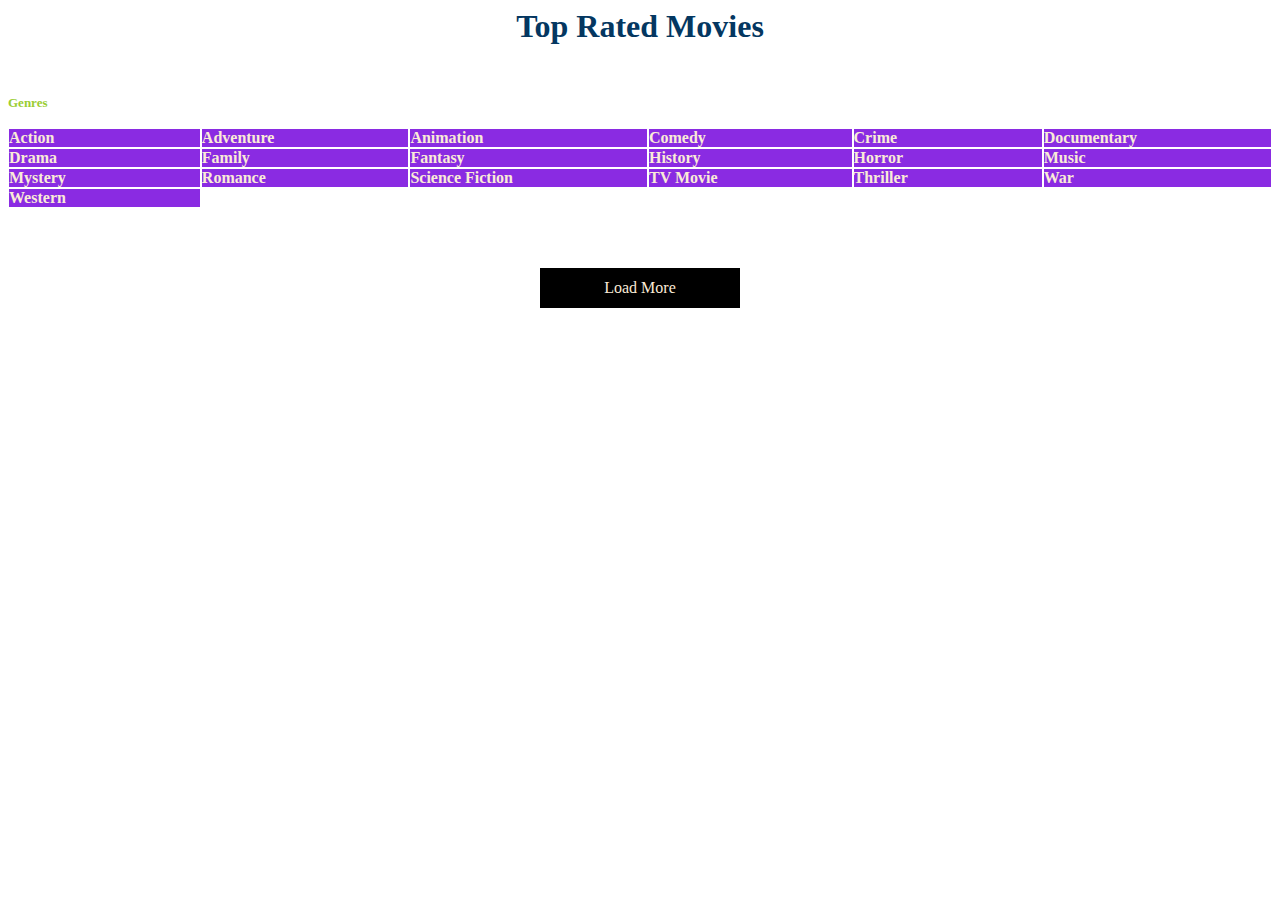
<file: Cyberlabs project/links/top_ratedmovies.html>
<!DOCTYPE html>
<html lang="en">

<head>
    <meta charset="UTF-8">
    <meta name="viewport" content="width=device-width, initial-scale=1.0">
    <title>Top Rated Movies</title>
</head>
<link href="https://cdn.jsdelivr.net/npm/bootstrap@5.3.2/dist/css/bootstrap.min.css" rel="stylesheet"
    integrity="sha384-T3c6CoIi6uLrA9TneNEoa7RxnatzjcDSCmG1MXxSR1GAsXEV/Dwwykc2MPK8M2HN" crossorigin="anonymous">
<script src="https://cdn.jsdelivr.net/npm/bootstrap@5.3.2/dist/js/bootstrap.bundle.min.js"
    integrity="sha384-C6RzsynM9kWDrMNeT87bh95OGNyZPhcTNXj1NW7RuBCsyN/o0jlpcV8Qyq46cDfL"
    crossorigin="anonymous"></script>
<style>
    body {
        overflow-x: hidden;
    }

    .topratedmoviescontainer {
        display: flex;
        justify-content: center;
        margin-bottom: 50px;
    }

    .topratedmoviescontainer h2 {
        margin: 0;
        padding: 0;
        color: rgb(4, 55, 97);
        font-size: xx-large;
        font-weight: bold;
        font-family: Georgia, 'Times New Roman', Times, serif;
    }

    #topratedmovieslist {
        margin: 0;
        padding: 0;
        display: grid;
        justify-content: space-between;
        grid-gap: 50px 10px;
        grid-template-columns: auto auto auto auto;
        height: inherit;
        width: 100vw;

    }


    .col-md-2-mb-2 {
        width: auto;
        display: flex;
        justify-content: space-between;
        font-size: larger;
        font-weight: bold;


    }

    .card-modalcastdetails {
        display: flex;
        flex-direction: column;
        justify-content: center;
        align-items: center;

    }

    .card-castdetailsimage img {
        /* transform: translateX(100px); */
        width: 30%;
        margin: 20px;
    }

    .col-md-2-mb-2 .card {
        border: 3px solid beige;
        border-radius: 10px;
        box-shadow: 10px;
    }

    .card img {
        width: 260px;
    }

    .card-name {
        font-size: large;
        font-family: 'Franklin Gothic Medium', 'Arial Narrow', Arial, sans-serif;
    }

    .card-bodydetails {
        max-height: 100%;
        transform: translateY(0%);
        display: none;
        position: absolute;
        margin-top: 20px;
    }

    .card .card-body {
        background-color: rgb(4, 55, 97);
        color: white;
    }

    /* .card-body:hover .card-releasedate {
        background-color: #4192d8;
        font-style: italic;
        font-weight: bold;
        font-size: large;
        max-height: 100%;
        display: initial;
        transform: translateY(-100%);
        left: 0;
        animation: overview 0.3s linear;
    }

    @keyframes overview {
        0% {
            transform: translateY(-80%);
        }

        50% {
            transform: translateY(-90%);
        }

        100% {
            transform: translateY(-100%);
        }


    } */
    .card-title {
        font-weight: bold;
        font-family: 'Trebuchet MS', 'Lucida Sans Unicode', 'Lucida Grande', 'Lucida Sans', Arial, sans-serif;
    }

    .card-releasedate,
    .card-text {
        font-weight: lighter;
        font-size: medium;
    }

    .pagination {
        display: flex;
        margin: 10px 30px;
        align-items: center;
        justify-content: center;

    }

    .loadmore {
        background-color: black;
        color: antiquewhite;
        cursor: pointer;
        width: 200px;
        height: 40px;
        display: flex;
        align-items: center;
        justify-content: center;
    }

    .genrepagination {
        display: none;
        margin: 10px 30px;
        align-items: center;
        justify-content: center;

    }

    .genreloadmore {
        background-color: black;
        color: antiquewhite;
        cursor: pointer;
        width: 200px;
        height: 40px;
        display: flex;
        align-items: center;
        justify-content: center;
    }

    .filters {

        height: 300px;
        color: aliceblue;
    }

    .releaseyearfilter {
        display: flex;
        margin-top: 20px;
        /* transform: translateX(50px); */
    }

    .releaseyearfilter button {
        border-radius: 15px;
        color: yellowgreen;
        font-size: small;
    }

    .search-btn {
        width: 200px;
    }

    .genresfilter {
        margin-bottom: 50px;

        flex-direction: row;
        margin-top: 20px;
        /* transform: translateX(450px) translateY(-65px); */
    }

    .genresfilter #genres {
        border-radius: 15px;
        color: yellowgreen;
        font-size: small;
    }

    #genreslist {
        display: grid;
        grid-template-columns: auto auto auto auto auto auto;

    }

    .col-md-3-mb-3 {
        width: inherit;
        background-color: blueviolet;
        color: antiquewhite;
        font-weight: bold;
        margin: 1px;
        cursor: pointer;
    }

    .highlight {
        background-color: red;
    }

    .user-ratingbtn {
        margin-top: 15px;
        margin-left: 160px;
        background-color: cadetblue;
    }

    .user-ratinginputbar {

        justify-content: center;
        align-items: center;
        display: none;

    }

    .user-ratinginputbar select {
        margin-top: 10px;
    }

    #ratingsubmit-btn {
        margin-top: 10px;

        width: 55px;
        height: 30px;
    }

    .user-watchlistbtn {
        margin-top: 15px;
        margin-left: 45px;
        background-color: cadetblue;


    }

    #modalopenbtn {
        cursor: pointer;
    }
    @media screen and (max-width:600px) {
        #topratedmovieslist {
            display: grid;
            grid-template-columns: auto auto;
            justify-content: inherit;
            grid-gap: 0px;
            height: inherit;
            
        }

        .card {
            width: 130px;

        }

        .col-md-2-mb-2 #modalopenbtn img{
            width: 190px;
            display: flex;
            justify-content: flex-start;
            align-items: flex-start;
        }

        .card-body {
            width: 190px;
        }

        .card-rating {
            transform: translateY(-10vw);
        }

        .user-ratingbtn {
            transform: translateX(-9vh);
        }
        .user-watchlistbtn {
            transform: translateX(-3vh);
        }
        
        #genreslist {
            display: grid;
            grid-template-columns: auto auto auto auto auto ;
    
        }
    }
</style>

<body>

    <div class="topratedmovies">
        <div class="topratedmoviescontainer">
            <h2>Top Rated Movies</h2>
        </div>
        <div class="genresfilter">
            <div id="genres">
                <h4>Genres</h4>
                </button>
            </div>
            <div id="genreslist">

            </div>
        </div>

        <div id="topratedmovieslist">

        </div>
    </div>
    <div class="pagination">
        <div class="loadmore" id="loadmore">Load More</div>
    </div>
    <div class="genrepagination">
        <div class="genreloadmore" id="genreloadmore">Load more</div>
    </div>


</body>
<script>
    let userid = localStorage.getItem("id");
    console.log(userid);
    var genreloadmore = document.querySelector(".genrepagination");
    function dropdown() {
        document.getElementById("releaseyear").style.display = "flex";
    }
    let modalCounter = 0;
    const API_KEY = 'api_key=92b02f3c7b0e895f6fcff7dcb83fcaf4';
    const BASE_URL = 'https://api.themoviedb.org/3';
    const IMG_URL = "https://image.tmdb.org/t/p/w500";
    const URL = BASE_URL + "/movie/top_rated?" + API_KEY + "&page=" + Math.floor(Math.random() * 5 + 1);
    console.log(URL);
    const load = document.getElementById("loadmore");
    async function getmovielist(url) {
        let response = await fetch(url);
        let data = await response.json();
        console.log(data.results);
        if (data.results.length == 0) {
            document.getElementById("genreloadmore").style.visibility = "hidden";
        }
        else {
            document.getElementById("genreloadmore").style.visibility = "visible";
            var page = data.page;
            console.log(page);
            data.results.forEach(element => {
                modalCounter++;
                const cast_URL = `https://api.themoviedb.org/3/movie/${element.id}/credits?api_key=92b02f3c7b0e895f6fcff7dcb83fcaf4`;
                // const PERSONAL_URL = BASE_URL + `/person/${element.id}?` + API_KEY;
                //  async function moviedatalist(){
                //     let response = await fetch(PERSONAL_URL);
                //     let data2 = await response.json();
                //     console.log(data2);
                //     console.log(data2["birthday"]);
                var cardElement = document.createElement('div');
                cardElement.className = 'col-md-2-mb-2';
                cardElement.innerHTML = `
                <div class="card">
                    <div id="modalopenbtn" data-bs-toggle="modal" data-bs-target="#modal${modalCounter}">
                  <img src="${IMG_URL + element.poster_path}" class="card-img-top" alt="Card Image">
                  </div>
                 <div class="card-body">
                     <h5 class="card-title">${element.title}</h5>
                     <h8 class="card-releasedate">Released On:${element.release_date}</h8>  
             
           <button type="button" id="${userid+element.title}watchlist" class="user-watchlistbtn">Add to Watchlist</button>  
           <button type="button" id="${userid+element.title}rating" class="user-ratingbtn">Add Rating</button>
           <div class="user-ratinginputbar" id="${userid+element.title}ratinginput">
           <select class="rating-input" id="${element.id}">
           <option disabled selected value="select">Enter Rating</option>
           <option value="1">1</option>
           <option value="2">2</option>
           <option value="3">3</option>
           <option value="4">4</option>
           <option value="5">5</option>
           <option value="6">6</option>
           <option value="7">7</option>
           <option value="8">8</option>
           <option value="9">9</option>
           <option value="10">10</option>
       </select>
           <button id="submit-btn${element.id}" class="btn btn-success">Enter</button>
           </div> 
           <div id="ratingresult${element.id}"></div>
                 </div>
                </div> `;
                document.getElementById("topratedmovieslist").appendChild(cardElement);
                document.getElementById(`${userid+element.title}watchlist`).addEventListener("click", () => {
                    document.getElementById(`${userid+element.title}watchlist`).style.backgroundColor = 'green';
                    document.getElementById(`${userid+element.title}watchlist`).style.color = 'white';
                    document.getElementById(`${userid+element.title}watchlist`).innerText = 'Added to Watchlist';
                    localStorage.setItem(`${userid+element.title}-watchlist`, `${element.id}`);

                })
                if (parseInt(`${element.id}`) == parseInt(localStorage.getItem(`${userid+element.title}-watchlist`))) {
                    document.getElementById(`${userid+element.title}watchlist`).style.backgroundColor = 'green';
                    document.getElementById(`${userid+element.title}watchlist`).style.color = 'white';
                    document.getElementById(`${userid+element.title}watchlist`).innerText = 'Added to Watchlist';

                }


                document.getElementById(`${userid+element.title}rating`).addEventListener("click", () => {
                    console.log(`clicked ${element.title}`);
                    document.getElementById(`submit-btn${element.id}`).addEventListener("click", () => {
                        var storedRating = document.getElementById(`${element.id}`).value;
                        if (storedRating !== null & storedRating !== "select") {
                            console.log(storedRating);
                            localStorage.setItem(`${userid+element.title}-rating`, storedRating);
                            localStorage.setItem(`${userid+element.title}-ratingid`, `${element.id}`);
                            document.getElementById(`${userid+element.title}ratinginput`).style.display = "none";
                            document.getElementById(`${userid+element.title}rating`).style.width = '100px';
                            document.getElementById(`${userid+element.title}rating`).innerText = "Change Rating";
                            

                        }
                    })

                    document.getElementById(`${userid+element.title}ratinginput`).style.display = 'flex';
                })

                document.getElementById(`${userid+element.title}rating`).innerText = "Change Rating";
                const modal = document.createElement("div");
                modal.classList.add("modal", "fade");
                modal.id = `modal${modalCounter}`;
                modal.tabIndex = "-1";
                modal.role = "dialog";
                modal.setAttribute("aria-labelledby", `modal${modalCounter}Label`);
                modal.setAttribute("aria-hidden", "&true");
                modal.innerHTML = `
      <div class="modal-dialog" >
        <div class="modal-content">
          <div class="modal-header">
            <h5 class="modal-title" id="modal${modalCounter}Label">${element.title}</h5>
            
          </div>
          <div class="modal-body" id="modal${element.title}Label">     
            <img src="${IMG_URL + element.poster_path}" class="img-fluid" alt="Modal Image">
            <h8 class="card-modalreleasedate">Released On:${element.release_date}</h8> 
            <h5 class="card-modaltext">${element.overview}</h5>
            <h3>Cast Details:</h3>
          </div>
          <div class="modal-footer">
            <button type="button" class="btn btn-danger" data-bs-dismiss="modal">Close</button>
          </div>
        </div>
      </div>
    `;

                // Append modal to the body
                document.body.appendChild(modal);
                async function castdata() {
                    let response2 = await fetch(cast_URL);
                    let data2 = await response2.json();
                    console.log(data2.cast);
                    data2.cast.forEach(elem => {
                        var CastElement = document.createElement("div");
                        CastElement.classList = "card-modalcastdetails";


                        CastElement.innerHTML = `
          <div class="card">
          <div class="card-castdetailsimage">
          <img src="${IMG_URL + elem.profile_path}" class="img-fluid" alt="Modal Image">
          </div>
          <h6 class="card-castdetailstext"><b>${elem.name}</b> as ${elem.character}</h6> 
         </div>
           `
                        document.getElementById(`modal${element.title}Label`).appendChild(CastElement);

                    })
                }
                castdata()
            })
            load.addEventListener("click", () => {
                page += Math.floor(Math.random() * 5 + 1);
                let url = BASE_URL + "/movie/top_rated?" + API_KEY + "&page=" + `${page}`
                getmovielist(url);
                console.log(page);
            })
        }
    }
    getmovielist(URL)
    function search() {
        var searchinput = document.getElementById("searchinput").value;
        displayResults(searchinput);
        const movieyear = document.getElementById("searchResults").innerHTML;
        console.log(movieyear);
        window.localStorage.setItem("year", movieyear);

    }

    function displayResults(query) {
        var resultsContainer = document.getElementById("searchResults");
        var results = query;
        resultsContainer.innerHTML = results;

    }
    const genres = [
        {
            "id": 28,
            "name": "Action"
        },
        {
            "id": 12,
            "name": "Adventure"
        },
        {
            "id": 16,
            "name": "Animation"
        },
        {
            "id": 35,
            "name": "Comedy"
        },
        {
            "id": 80,
            "name": "Crime"
        },
        {
            "id": 99,
            "name": "Documentary"
        },
        {
            "id": 18,
            "name": "Drama"
        },
        {
            "id": 10751,
            "name": "Family"
        },
        {
            "id": 14,
            "name": "Fantasy"
        },
        {
            "id": 36,
            "name": "History"
        },
        {
            "id": 27,
            "name": "Horror"
        },
        {
            "id": 10402,
            "name": "Music"
        },
        {
            "id": 9648,
            "name": "Mystery"
        },
        {
            "id": 10749,
            "name": "Romance"
        },
        {
            "id": 878,
            "name": "Science Fiction"
        },
        {
            "id": 10770,
            "name": "TV Movie"
        },
        {
            "id": 53,
            "name": "Thriller"
        },
        {
            "id": 10752,
            "name": "War"
        },
        {
            "id": 37,
            "name": "Western"
        }

    ]
    var selectedGenre = []
    genres.forEach(genre => {
        var cardElement = document.createElement("div");
        cardElement.className = "col-md-3-mb-3";
        cardElement.id = genre.id;
        cardElement.innerText = genre.name;
        document.getElementById("genreslist").appendChild(cardElement);


        cardElement.addEventListener("click", () => {
            if (selectedGenre.length == 0) {
                selectedGenre.push(genre.id);
            }
            else {
                if (selectedGenre.includes(genre.id)) {
                    selectedGenre.forEach((id, idx) => {
                        if (id == genre.id) {
                            selectedGenre.splice(idx, 1);
                        }
                    })
                }
                else {
                    selectedGenre.push(genre.id);
                }
            }
            console.log(selectedGenre);
            const GENRE_URL = BASE_URL + "/discover/movie?sort_by=popularity.desc&" + "with_genres=" + encodeURI(selectedGenre.join(",")) + "&" + API_KEY + "&" + "page=1";
            highlight()
            console.log(GENRE_URL);
            console.log(selectedGenre);
            var cardmovies = document.getElementsByClassName("col-md-2-mb-2");
            var Arr = Array.from(cardmovies);
            Arr.forEach(function (container) {
                container.remove();
            })
            let page = GENRE_URL.split("&page=");
            let a = page[0];
            let b = parseInt(page[1]);
            console.log(a);
            console.log(b);
            getmovielist(GENRE_URL);
            document.querySelector(".pagination").remove("loadmore");
            document.querySelector(".genrepagination").style.display = "flex";
            //  document.querySelector(".pagination").classList.add("loadmore");
            genreloadmore.addEventListener("click", () => {
                b += 1;
                let Url = a + "&page=" + b;
                console.log(Url)
                getmovielist(Url);
                console.log(page);
            })

        })
        document.getElementById("genreslist").appendChild(cardElement);
    });
    function highlight() {
        const tags = document.querySelectorAll(".col-md-3-mb-3");
        tags.forEach(tag => {
            tag.classList.remove("highlight");
        })
        if (selectedGenre.length != 0) {
            selectedGenre.forEach(id => {
                const highlightedtag = document.getElementById(id);
                highlightedtag.classList.add("highlight");
            })
        }
    }


</script>

</html>
</file>
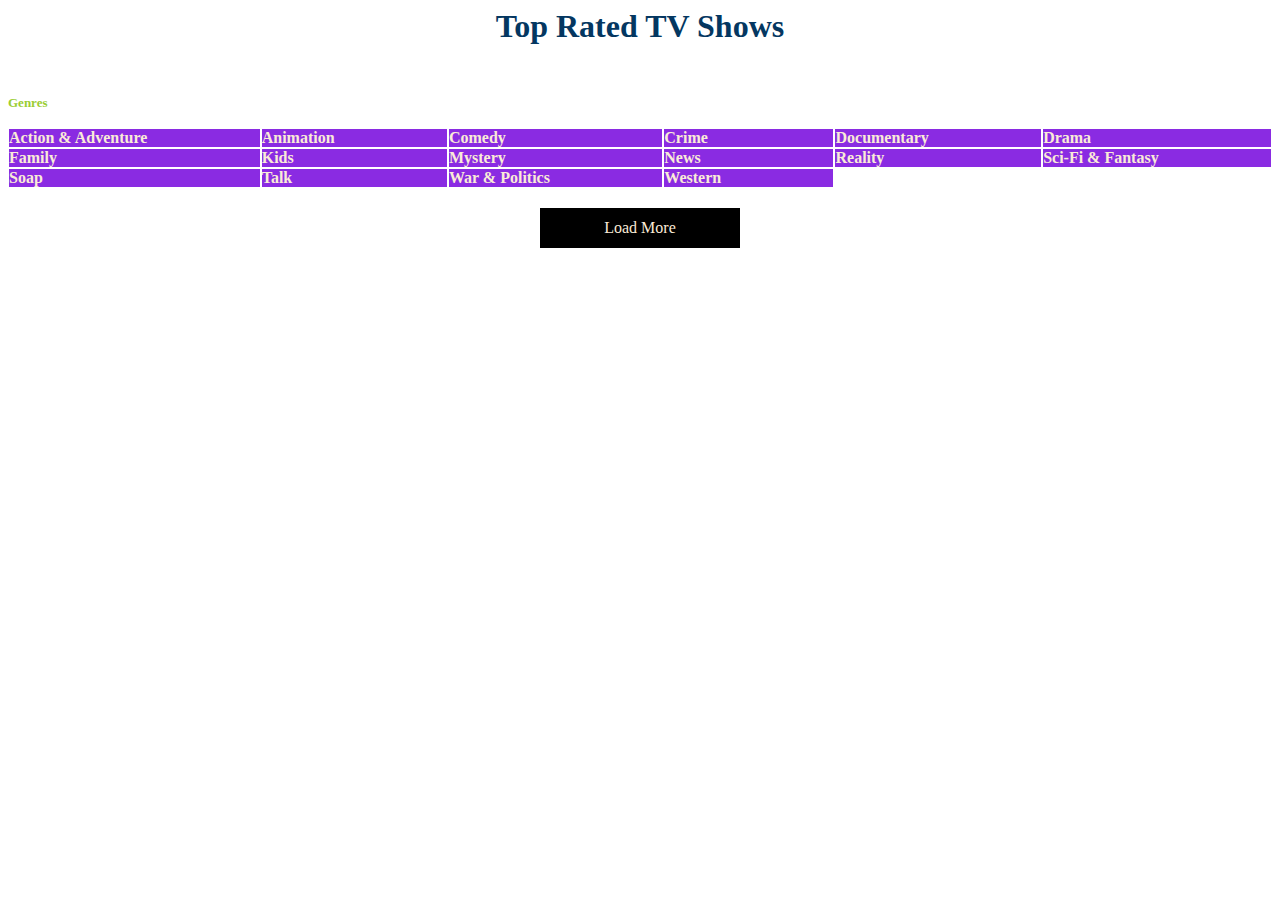
<file: Cyberlabs project/links/topratedtvshows.html>
<!DOCTYPE html>
<html lang="en">

<head>
    <meta charset="UTF-8">
    <meta name="viewport" content="width=device-width, initial-scale=1.0">
    <title>Top Rated TV Shows</title>
</head>
<link href="https://cdn.jsdelivr.net/npm/bootstrap@5.3.2/dist/css/bootstrap.min.css" rel="stylesheet"
    integrity="sha384-T3c6CoIi6uLrA9TneNEoa7RxnatzjcDSCmG1MXxSR1GAsXEV/Dwwykc2MPK8M2HN" crossorigin="anonymous">
<script src="https://cdn.jsdelivr.net/npm/bootstrap@5.3.2/dist/js/bootstrap.bundle.min.js"
    integrity="sha384-C6RzsynM9kWDrMNeT87bh95OGNyZPhcTNXj1NW7RuBCsyN/o0jlpcV8Qyq46cDfL"
    crossorigin="anonymous"></script>
<style>
    body {
        overflow-x: hidden;
    }

    .topratedtvshowscontainer {
        display: flex;
        justify-content: center;
        margin-bottom: 50px;
    }

    .topratedtvshowscontainer h2 {
        margin: 0;
        padding: 0;
        color: rgb(4, 55, 97);
        font-size: xx-large;
        font-weight: bold;
        font-family: Georgia, 'Times New Roman', Times, serif;
    }

    #topratedtvshowslist {
        margin: 0;
        padding: 0;
        display: grid;
        justify-content: space-between;
        grid-gap: 50px 10px;
        grid-template-columns: auto auto auto auto;
        height: inherit;
        width: 100vw;

    }

    .col-md-2-mb-2 {
        width: auto;
        display: flex;
        justify-content: space-between;
        font-size: larger;
        font-weight: bold;


    }

    .col-md-2-mb-2 .card {
        border: 3px solid beige;
        border-radius: 10px;
        box-shadow: 10px;
    }

    .card img {
        width: 280px;
    }

    .card-name {
        font-size: large;
        font-family: 'Franklin Gothic Medium', 'Arial Narrow', Arial, sans-serif;
    }

    .card-bodydetails {
        max-height: 100%;
        transform: translateY(0%);
        display: none;
        position: absolute;
        margin-top: 20px;
    }

    .card {
        background-color: rgb(4, 55, 97);
        color: white;
    }

    /* .card-body:hover .card-releasedate {
        background-color: #4192d8;
        font-style: italic;
        font-weight: bold;
        font-size: large;
        max-height: 100%;
        display: initial;
        transform: translateY(-100%);
        left: 0;
        animation: overview 0.3s linear;
    }

    @keyframes overview {
        0% {
            transform: translateY(-80%);
        }

        50% {
            transform: translateY(-90%);
        }

        100% {
            transform: translateY(-100%);
        }


    } */
    .card-title {
        font-weight: bold;
        font-family: 'Trebuchet MS', 'Lucida Sans Unicode', 'Lucida Grande', 'Lucida Sans', Arial, sans-serif;
    }

    .card-releasedate,
    .card-text {
        font-weight: lighter;
        font-size: medium;
    }

    .pagination {
        display: flex;
        margin: 10px 30px;
        align-items: center;
        justify-content: center;

    }

    .loadmore {
        background-color: black;
        color: antiquewhite;
        cursor: pointer;
        width: 200px;
        height: 40px;
        display: flex;
        align-items: center;
        justify-content: center;
    }

    .col-md-3-mb-3 {
        width: inherit;
        background-color: blueviolet;
        color: antiquewhite;
        font-weight: bold;
        margin: 1px;
        cursor: pointer;
    }

    .genreloadmore {
        background-color: black;
        color: antiquewhite;
        cursor: pointer;
        width: 200px;
        height: 40px;
        display: flex;
        align-items: center;
        justify-content: center;
    }

    .genrepagination {
        display: none;
        margin: 10px 30px;
        align-items: center;
        justify-content: center;

    }

    .filters {

        height: 300px;
        color: aliceblue;
    }

    .releaseyearfilter {
        display: flex;
        margin-top: 20px;
        /* transform: translateX(50px); */
    }

    .releaseyearfilter button {
        border-radius: 15px;
        color: yellowgreen;
        font-size: small;
    }

    #modalopenbtn {
        cursor: pointer;
    }

    .card-modalcastdetails {
        display: flex;
        flex-direction: column;
        justify-content: center;
        align-items: center;

    }

    .card-castdetailsimage img {
        transform: translateX(100px);
        width: 30%;
        margin: 20px;
    }

    .search-btn {
        width: 200px;
    }

    .genresfilter {
        margin-bottom: 10px;

        flex-direction: row;
        margin-top: 20px;
        /* transform: translateX(450px) translateY(-65px); */
    }

    .genresfilter #genres {
        border-radius: 15px;
        color: yellowgreen;
        font-size: small;
    }

    #genreslist {
        display: grid;
        grid-template-columns: auto auto auto auto auto auto;

    }

    .highlight {
        background-color: red;
    }

    .user-ratingbtn {
        margin-top: 15px;
        margin-left: 160px;
        background-color: cadetblue;
    }

    .user-ratinginputbar {

        justify-content: center;
        align-items: center;
        display: none;

    }

    .user-ratinginputbar select {
        margin-top: 10px;
    }

    #ratingsubmit-btn {
        margin-top: 10px;

        width: 55px;
        height: 30px;
    }

    .user-watchlistbtn {
        margin-top: 15px;
        margin-left: 45px;
        background-color: cadetblue;


    }
    @media screen and (max-width:600px) {
        #topratedtvshowslist {
            display: grid;
            grid-template-columns: auto auto;
            justify-content: inherit;
            grid-gap: 0px;
            height: inherit;

        }

        .card {
            width: 195px;

        }

        .col-md-2-mb-2 #modalopenbtn img {
            width: 190px;
            display: flex;
            justify-content: flex-start;
            align-items: flex-start;
        }

        .card-body{
            width: 190px;
        }

        .card-rating {
            transform: translateY(-10vw);
        }

        .user-ratingbtn {
            transform: translateX(-9vh);
        }

        .user-watchlistbtn {
            transform: translateX(-3vh);
        }

        #genreslist {
            display: grid;
            grid-template-columns: auto auto auto auto auto;

        }
    }
</style>

<body>
    <div class="topratedtvshows">
        <div class="topratedtvshowscontainer">
            <h2>Top Rated TV Shows</h2>
        </div>
        <div class="genresfilter">
            <div id="genres">
                <h4>Genres</h4>
                </button>
            </div>
            <div id="genreslist">

            </div>
        </div>
        <div id="topratedtvshowslist">

        </div>
    </div>
    <div class="pagination">
        <div class="loadmore" id="loadmore">Load More</div>
    </div>
    <div class="genrepagination">
        <div class="genreloadmore" id="genreloadmore">Load more</div>
    </div>

</body>
<script>
    let userid = localStorage.getItem("id");
    console.log(userid);
    var genreloadmore = document.querySelector(".genrepagination");
    let modalCounter = 0;
    const API_KEY = 'api_key=92b02f3c7b0e895f6fcff7dcb83fcaf4';
    const BASE_URL = 'https://api.themoviedb.org/3';
    const IMG_URL = "https://image.tmdb.org/t/p/w500";
    const URL = BASE_URL + "/tv/top_rated?" + API_KEY + "&page=" + Math.floor(Math.random() * 5 + 1);
    console.log(URL);
    const load = document.getElementById("loadmore");
    async function getmovielist(url) {
        let response = await fetch(url);
        let data = await response.json();
        console.log(data.results);
        if (data.results.length == 0) {
            document.getElementById("genreloadmore").style.visibility = "hidden";
        }
        else {
            document.getElementById("genreloadmore").style.visibility = "visible";
            var page = data.page;
            console.log(page);
            data.results.forEach(element => {
                const casttv_URL = `https://api.themoviedb.org/3/tv/${element.id}/credits?api_key=92b02f3c7b0e895f6fcff7dcb83fcaf4`;
                modalCounter++;
                // const PERSONAL_URL = BASE_URL + `/person/${element.id}?` + API_KEY;
                //  async function moviedatalist(){
                //     let response = await fetch(PERSONAL_URL);
                //     let data2 = await response.json();
                //     console.log(data2);
                //     console.log(data2["birthday"]);
                var cardElement = document.createElement('div');
                cardElement.className = 'col-md-2-mb-2';
                cardElement.innerHTML = `
                <div class="card">
                    <div id="modalopenbtn" data-bs-toggle="modal" data-bs-target="#modal${modalCounter}">          
                  <img src="${IMG_URL + element.poster_path}" class="card-img-top" alt="Card Image">
                  </div>
                 <div class="card-body">
                     <h5 class="card-title">${element.name}</h5>
                     <h8 class="card-releasedate">First Episode:${element.first_air_date}</h8>  
           <button type="button" id="${userid + element.original_name}watchlist" class="user-watchlistbtn">Add to Watchlist</button> 
           <button type="button" id="${userid + element.original_name}rating" class="user-ratingbtn">Add Rating</button>
           <div class="user-ratinginputbar" id="${userid + element.original_name}ratinginput">
           <select class="rating-input" id="${element.id}">
           <option disabled selected value="select">Enter Rating</option>
           <option value="1">1</option>
           <option value="2">2</option>
           <option value="3">3</option>
           <option value="4">4</option>
           <option value="5">5</option>
           <option value="6">6</option>
           <option value="7">7</option>
           <option value="8">8</option>
           <option value="9">9</option>
           <option value="10">10</option>
       </select>
           <button id="submit-btn${element.id}" class="btn btn-success">Enter</button>
           </div> 
           <div id="ratingresult${element.id}"></div>
           
                 </div>
                </div> `;
                document.getElementById("topratedtvshowslist").appendChild(cardElement);
                document.getElementById(`${userid + element.original_name}watchlist`).addEventListener("click", () => {
                    document.getElementById(`${userid + element.original_name}watchlist`).style.backgroundColor = 'green';
                    document.getElementById(`${userid + element.original_name}watchlist`).style.color = 'white';
                    document.getElementById(`${userid + element.original_name}watchlist`).innerText = 'Added to Watchlist';
                    localStorage.setItem(`${userid + element.original_name}-tvwatchlist`, `${element.id}`);

                })
                if (parseInt(`${element.id}`) == parseInt(localStorage.getItem(`${userid + element.original_name}-tvwatchlist`))) {
                    document.getElementById(`${userid + element.original_name}watchlist`).style.backgroundColor = 'green';
                    document.getElementById(`${userid + element.original_name}watchlist`).style.color = 'white';
                    document.getElementById(`${userid + element.original_name}watchlist`).innerText = 'Added to Watchlist';

                }
                document.getElementById(`${userid + element.original_name}rating`).addEventListener("click", () => {
                    console.log(`clicked ${element.original_name}`);
                    document.getElementById(`submit-btn${element.id}`).addEventListener("click", () => {
                        var storedRating = document.getElementById(`${element.id}`).value;
                        if (storedRating !== null & storedRating !== "select") {
                            console.log(storedRating);
                            localStorage.setItem(`${userid + element.original_name}-tvrating`, storedRating);
                            localStorage.setItem(`${userid + element.original_name}-tvratingid`, `${element.id}`);
                            document.getElementById(`${userid + element.original_name}ratinginput`).style.display = "none";
                            document.getElementById(`${userid + element.original_name}rating`).style.width = '100px';
                            document.getElementById(`${userid + element.original_name}rating`).innerText = "Change Rating";
                            document.getElementById(`ratingresult${element.id}`).innerHTML = "Your Rating:" + storedRating;

                        }
                    })
                    document.getElementById(`${userid + element.original_name}ratinginput`).style.display = 'flex';
                })

                document.getElementById(`${userid + element.original_name}rating`).innerText = "Change Rating";
                const modal = document.createElement("div");
                modal.classList.add("modal", "fade");
                modal.id = `modal${modalCounter}`;
                modal.tabIndex = "-1";
                modal.role = "dialog";
                modal.setAttribute("aria-labelledby", `modal${modalCounter}Label`);
                modal.setAttribute("aria-hidden", "&true");
                modal.innerHTML = `
      <div class="modal-dialog" >
        <div class="modal-content">
          <div class="modal-header">
            <h5 class="modal-title" id="modal${modalCounter}Label">${element.name}</h5>
          </div>
          <div class="modal-body" id="modal${element.original_name}Label">     
            <img src="${IMG_URL + element.poster_path}" class="img-fluid" alt="Modal Image">
            <h8 class="card-modalreleasedate">First Episode:${element.first_air_date}</h8> 
            <h5 class="card-modaltext">${element.overview}</h5>

          </div>
          <div class="modal-footer">
            <button type="button" class="btn btn-danger" data-bs-dismiss="modal">Close</button>
          </div>
        </div>
      </div>
    `;

                // Append modal to the body
                document.body.appendChild(modal);
                async function casttvdata() {
                    let response2 = await fetch(casttv_URL);
                    let data2 = await response2.json();
                    // console.log(data2.cast);
                    data2.cast.forEach(elem => {
                        var CastElement = document.createElement("div");
                        CastElement.classList = "card-modalcastdetails";
                        CastElement.innerHTML = `
          <div class="card-cast">
          <div class="card-castdetailsimage">
          <img src="${elem.profile_path ? IMG_URL + elem.profile_path : "../photos/No photo.jpg"}" class="img-fluid" alt="Modal Image">
          </div>
          <h6 class="card-castdetailstext"><b>${elem.name}</b> as ${elem.character}</h6> 
         </div>
           `
                        document.getElementById(`modal${element.original_name}Label`).appendChild(CastElement);

                    })

                }

                casttvdata()

            })
            load.addEventListener("click", () => {
                page += Math.floor(Math.random() * 5 + 1);
                let url = BASE_URL + "/tv/top_rated?" + API_KEY + "&page=" + `${page}`
                getmovielist(url);
                console.log(page);
            })
        }
    }
    getmovielist(URL)
    const genres = [
        {
            "id": 10759,
            "name": "Action & Adventure"
        },
        {
            "id": 16,
            "name": "Animation"
        },
        {
            "id": 35,
            "name": "Comedy"
        },
        {
            "id": 80,
            "name": "Crime"
        },
        {
            "id": 99,
            "name": "Documentary"
        },
        {
            "id": 18,
            "name": "Drama"
        },
        {
            "id": 10751,
            "name": "Family"
        },
        {
            "id": 10762,
            "name": "Kids"
        },
        {
            "id": 9648,
            "name": "Mystery"
        },
        {
            "id": 10763,
            "name": "News"
        },
        {
            "id": 10764,
            "name": "Reality"
        },
        {
            "id": 10765,
            "name": "Sci-Fi & Fantasy"
        },
        {
            "id": 10766,
            "name": "Soap"
        },
        {
            "id": 10767,
            "name": "Talk"
        },
        {
            "id": 10768,
            "name": "War & Politics"
        },
        {
            "id": 37,
            "name": "Western"
        }
    ]
    var selectedGenre = []
    genres.forEach(genre => {
        var cardElement = document.createElement("div");
        cardElement.className = "col-md-3-mb-3";
        cardElement.id = genre.id;
        cardElement.innerText = genre.name;
        document.getElementById("genreslist").appendChild(cardElement);


        cardElement.addEventListener("click", () => {
            if (selectedGenre.length == 0) {
                selectedGenre.push(genre.id);
            }
            else {
                if (selectedGenre.includes(genre.id)) {
                    selectedGenre.forEach((id, idx) => {
                        if (id == genre.id) {
                            selectedGenre.splice(idx, 1);
                        }
                    })
                }
                else {
                    selectedGenre.push(genre.id);
                }
            }
            console.log(selectedGenre);
            const GENRE_URL = BASE_URL + "/discover/tv?sort_by=popularity.desc&" + "with_genres=" + encodeURI(selectedGenre.join(",")) + "&" + API_KEY + "&" + "page=1";
            highlight()
            console.log(GENRE_URL);
            console.log(selectedGenre);
            var cardmovies = document.getElementsByClassName("col-md-2-mb-2");
            var Arr = Array.from(cardmovies);
            Arr.forEach(function (container) {
                container.remove();
            })
            let page = GENRE_URL.split("&page=");
            let a = page[0];
            let b = parseInt(page[1]);
            console.log(a);
            console.log(b);
            getmovielist(GENRE_URL);
            document.querySelector(".pagination").remove("loadmore");
            document.querySelector(".genrepagination").style.display = "flex";
            //  document.querySelector(".pagination").classList.add("loadmore");
            genreloadmore.addEventListener("click", () => {
                b += 1;
                let Url = a + "&page=" + b;
                console.log(Url)
                getmovielist(Url);
                console.log(page);
            })

        })
        document.getElementById("genreslist").appendChild(cardElement);
    });
    function highlight() {
        const tags = document.querySelectorAll(".col-md-3-mb-3");
        tags.forEach(tag => {
            tag.classList.remove("highlight");
        })
        if (selectedGenre.length != 0) {
            selectedGenre.forEach(id => {
                const highlightedtag = document.getElementById(id);
                highlightedtag.classList.add("highlight");
            })
        }
    }



</script>

</html>
</file>
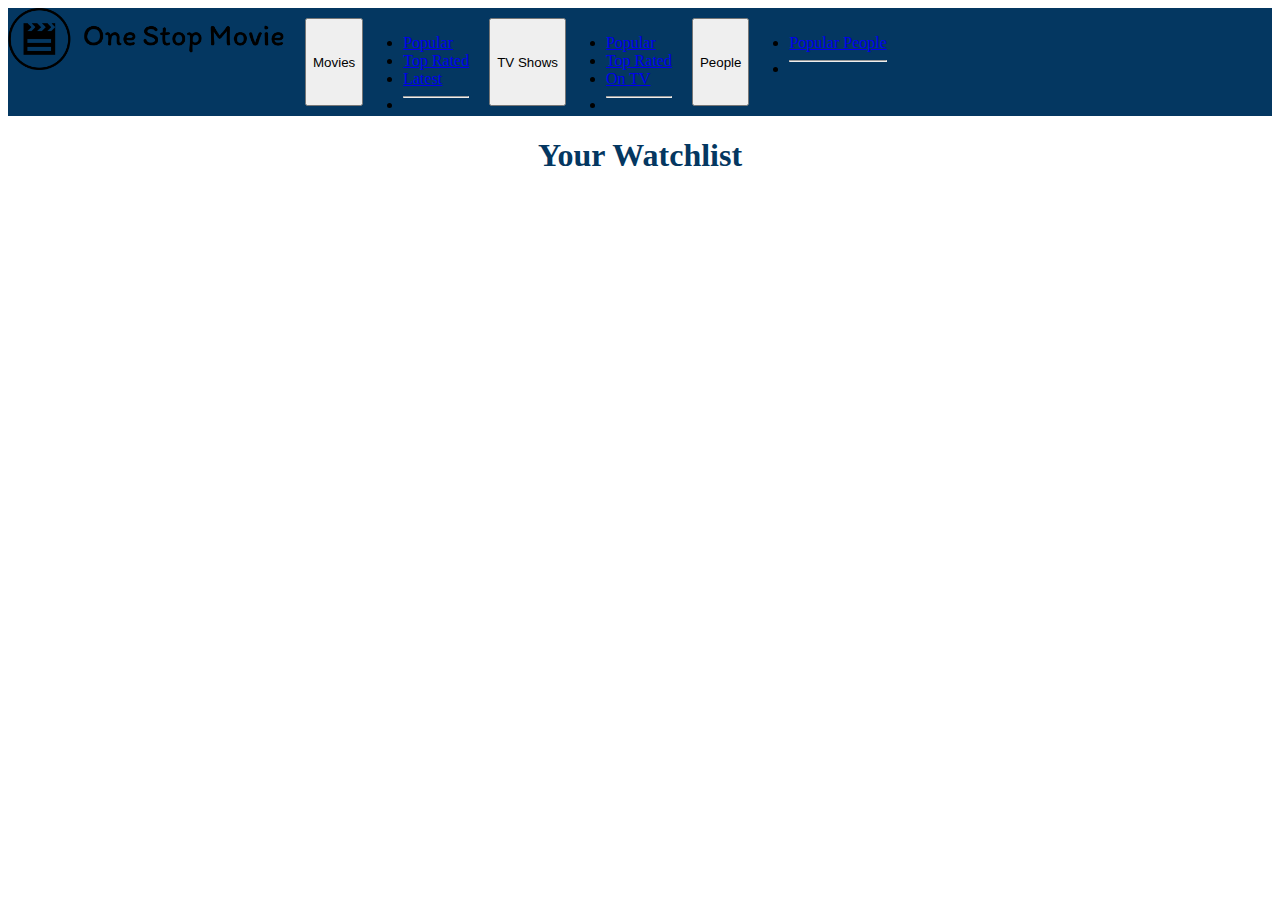
<file: Cyberlabs project/links/Watchlist.html>
<!DOCTYPE html>
<html lang="en">

<head>
    <meta charset="UTF-8">
    <meta name="viewport" content="width=device-width, initial-scale=1.0">
    <title>My Watchlist</title>
</head>
<link href="https://cdn.jsdelivr.net/npm/bootstrap@5.3.2/dist/css/bootstrap.min.css" rel="stylesheet"
    integrity="sha384-T3c6CoIi6uLrA9TneNEoa7RxnatzjcDSCmG1MXxSR1GAsXEV/Dwwykc2MPK8M2HN" crossorigin="anonymous">
<script src="https://cdn.jsdelivr.net/npm/bootstrap@5.3.2/dist/js/bootstrap.bundle.min.js"
    integrity="sha384-C6RzsynM9kWDrMNeT87bh95OGNyZPhcTNXj1NW7RuBCsyN/o0jlpcV8Qyq46cDfL"
    crossorigin="anonymous"></script>
<style>
    body {
        overflow-x: hidden;
    }

    h1 {
        display: flex;
        justify-content: center;
        align-items: center;
        color: rgb(4, 55, 97);
    }

    #watchlistcontainer {
        margin: 0;
        padding: 0;
        display: flex;
        flex-direction: row;
        flex-wrap: wrap;
        justify-content: space-evenly;
        /* border: 1px solid red; */
        height: inherit;
        width: 100vw;
    }

    #watchlistcontainer h1 {
        display: flex;
        align-content: center;
        justify-content: center;
    }

    /* 
    .card {
        background-color: rgb(4, 55, 97);
    } */

    /* .card-text {
        max-height: 100%;
        transform: translateY(0%);
        display: none;
        position: absolute;
        margin-top: 20px;

    } */

    .col-md-2-mb-2 {
        width: auto;
        display: flex;
        flex-direction: row-reverse;
        justify-content: space-between;
        font-size: larger;
        font-weight: bold;
        margin-top: 20px;
        color: antiquewhite;
    }

    .remove-btn button {
        background-color: red;
        color: antiquewhite;
        border-radius: 10px;
        margin-top: 10px;
        transform: translateX(250px);
        height: 30px;
        font-family: 'Franklin Gothic Medium', 'Arial Narrow', Arial, sans-serif;
        font-weight: lighter;
    }


    nav {
        display: flex;
        flex-direction: row;
        background-color: rgb(4, 55, 97);
        height: 12vh;
    }

    .movieslist {
        display: flex;
        flex-direction: row;
        z-index: 1;
    }

    .btn-group {
        display: flex;
        flex-direction: row;
        transform: translateX(10px);
        /* justify-content: center;
        align-items: center; */
        margin: 10px;
    }

    .logo img {
        width: 277px;
    }
    @media screen and(max-width:500px) {
        .remove-btn{
            transform: translateX(-10vh);
        }
        nav{
            display: none;
        }
    }
</style>

<body>
    <nav>
        <div class="logo">
            <img src="../photos/logo.png" alt="">
        </div>

        <div class="movieslist">
            <div class="btn-group">
                <button type="button" class="btn btn-info dropdown-toggle" data-bs-toggle="dropdown"
                    aria-expanded="false">
                    Movies
                </button>
                <ul class="dropdown-menu">
                    <li><a class="dropdown-item" id="dropdown-popmovitem" href="popularmovies.html">Popular</a>
                    </li>
                    <li><a class="dropdown-item" id="dropdown-topmovitem" href="top_ratedmovies.html">Top
                            Rated</a></li>
                    <li><a class="dropdown-item" id="dropdown-upmovitem" href="latestmovies.html">Latest</a></li>
                    <li>
                        <hr class="dropdown-divider">
                    </li>

                </ul>

            </div>
            <div class="btn-group">
                <button type="button" class="btn btn-info dropdown-toggle" data-bs-toggle="dropdown"
                    aria-expanded="false">
                    TV Shows
                </button>
                <ul class="dropdown-menu">
                    <li><a class="dropdown-item" id="dropdown-poptvitem" href="populartvshows.html">Popular</a>
                    </li>
                    <li><a class="dropdown-item" id="dropdown-toptvitem" href="topratedtvshows.html">Top Rated</a>
                    </li>
                    <li><a class="dropdown-item" id="dropdown-uptvitem" href="latesttvshows.html">On TV</a></li>
                    <li>
                        <hr class="dropdown-divider">
                    </li>
                </ul>
            </div>
            <div class="btn-group">
                <button type="button" class="btn btn-info dropdown-toggle" data-bs-toggle="dropdown"
                    aria-expanded="false">
                    People
                </button>
                <ul class="dropdown-menu">
                    <li><a class="dropdown-item" id="dropdown-popitem" href="popularpeople.html">Popular
                            People</a></li>

                    <li>
                        <hr class="dropdown-divider">
                    </li>
                </ul>
            </div>
        </div>
    </nav>
    <h1>Your Watchlist</h1>
    <div id="watchlistcontainer">

    </div>

</body>
<script>
    userId = localStorage.getItem("id");
    let modalCounter = 0;
    const MovieName = []
    for (i = 0; i < localStorage.length; i++) {
        const key = localStorage.key(i);
        if (key && key.startsWith(userId) && key.endsWith('-watchlist')) {
            const movieName = key.replace('-watchlist', '');
            MovieName.push(movieName);

        }
    }
    console.log(MovieName);
    const API_KEY = 'api_key=92b02f3c7b0e895f6fcff7dcb83fcaf4';
    const BASE_URL = 'https://api.themoviedb.org/3';
    const IMG_URL = "https://image.tmdb.org/t/p/w500";
    movieid1 = []
    for (let i in MovieName) {
        var watchitems = localStorage.getItem(`${MovieName[i]}-watchlist`)
        if (watchitems !== null) {
            movieid = watchitems
            const movieurl = BASE_URL + `/movie/${watchitems}?` + API_KEY;
            const tvurl = BASE_URL + `/tv/${watchitems}?` + API_KEY;
            movieid1.push(movieurl);
            // console.log(movieid1);
            async function movie() {
                modalCounter++;
                let response = await fetch(movieurl);
                let data = await response.json();
                console.log(data["title"]);
                var cardElement = document.createElement('div');
                cardElement.className = 'col-md-2-mb-2';
                cardElement.id = `${userId + data["title"]}`
                cardElement.innerHTML = `
        
                    <div class="card">
            <a><img src="${IMG_URL + data["poster_path"]}" class="card-img-top" alt="No Image"></a>
           <div class="card-body">
           <h5 class="card-title">${data["title"]}</h5>
           <h8 class="card-releasedate">Released On:<br>${data["release_date"]}</h8><br>
           <div class="remove-btn"><button class="removewatchlistbtn" id="${data["title"]}-removebtn">Remove from Watchlist</button></div>
        </div>
        </div>
        
           `
                document.getElementById('watchlistcontainer').insertBefore(cardElement, document.getElementById('watchlistcontainer').firstChild);

                document.getElementById(`${data["title"]}-removebtn`).addEventListener("click", () => {
                    document.getElementById(`${userId + data['title']}`).remove();
                    localStorage.removeItem(`${userId + data['title']}-watchlist`)
                })
            }
            movie()

        }

    }

    const TvName = []
    for (i = 0; i < localStorage.length; i++) {
        const key = localStorage.key(i);
        if (key && key.startsWith(userId) && key.endsWith('-tvwatchlist')) {
            
            const tvName = key.replace('-tvwatchlist', '');
            TvName.push(tvName);
        }
    }
    console.log(TvName);

    movieid1 = []
    document.addEventListener("DOMContentLoaded", () => {
        for (let i in TvName) {
            var watchitems = localStorage.getItem(`${TvName[i]}-tvwatchlist`)
            console.log(watchitems);
            if (watchitems !== null) {
                movieid = watchitems
                // const movieurl = BASE_URL + `/movie/${watchitems}?` + API_KEY;
                const tvurl = BASE_URL + `/tv/${watchitems}?` + API_KEY;
                movieid1.push(tvurl);
                // console.log(movieid1);
                async function tv() {
                    modalCounter++;
                    let response = await fetch(tvurl);
                    let data = await response.json();
                    console.log(data);
                    var cardElement = document.createElement('div');
                    cardElement.className = 'col-md-2-mb-2';
                    cardElement.id = `${userId + data["original_name"]}`
                    cardElement.innerHTML = `
                    <div class="card" id="${data['original_name']}">
                        <a><img src="${IMG_URL + data["poster_path"]}" class="card-img-top" alt="No Image"></a>
                        <div class="card-body">
                            <h5 class="card-title">${data["original_name"]}</h5>
                            <h8 class="card-releasedate">First Episode:<br>${data["first_air_date"]}</h8><br>
           <div class="remove-btn"><button class="removewatchlistbtn" id="${data["original_name"]}-removebtn">Remove from Watchlist</button></div>
        </div>
    </div>
    
    `
                    document.getElementById('watchlistcontainer').insertBefore(cardElement, document.getElementById('watchlistcontainer').firstChild);

                    document.getElementById(`${data["original_name"]}-removebtn`).addEventListener("click", () => {
                        document.getElementById(`${userId + data['original_name']}`).remove();
                        localStorage.removeItem(`${userId+data['original_name']}-tvwatchlist`)
                    })
                }
                tv()

            }

        }
    })


</script>

</html>
</file>
